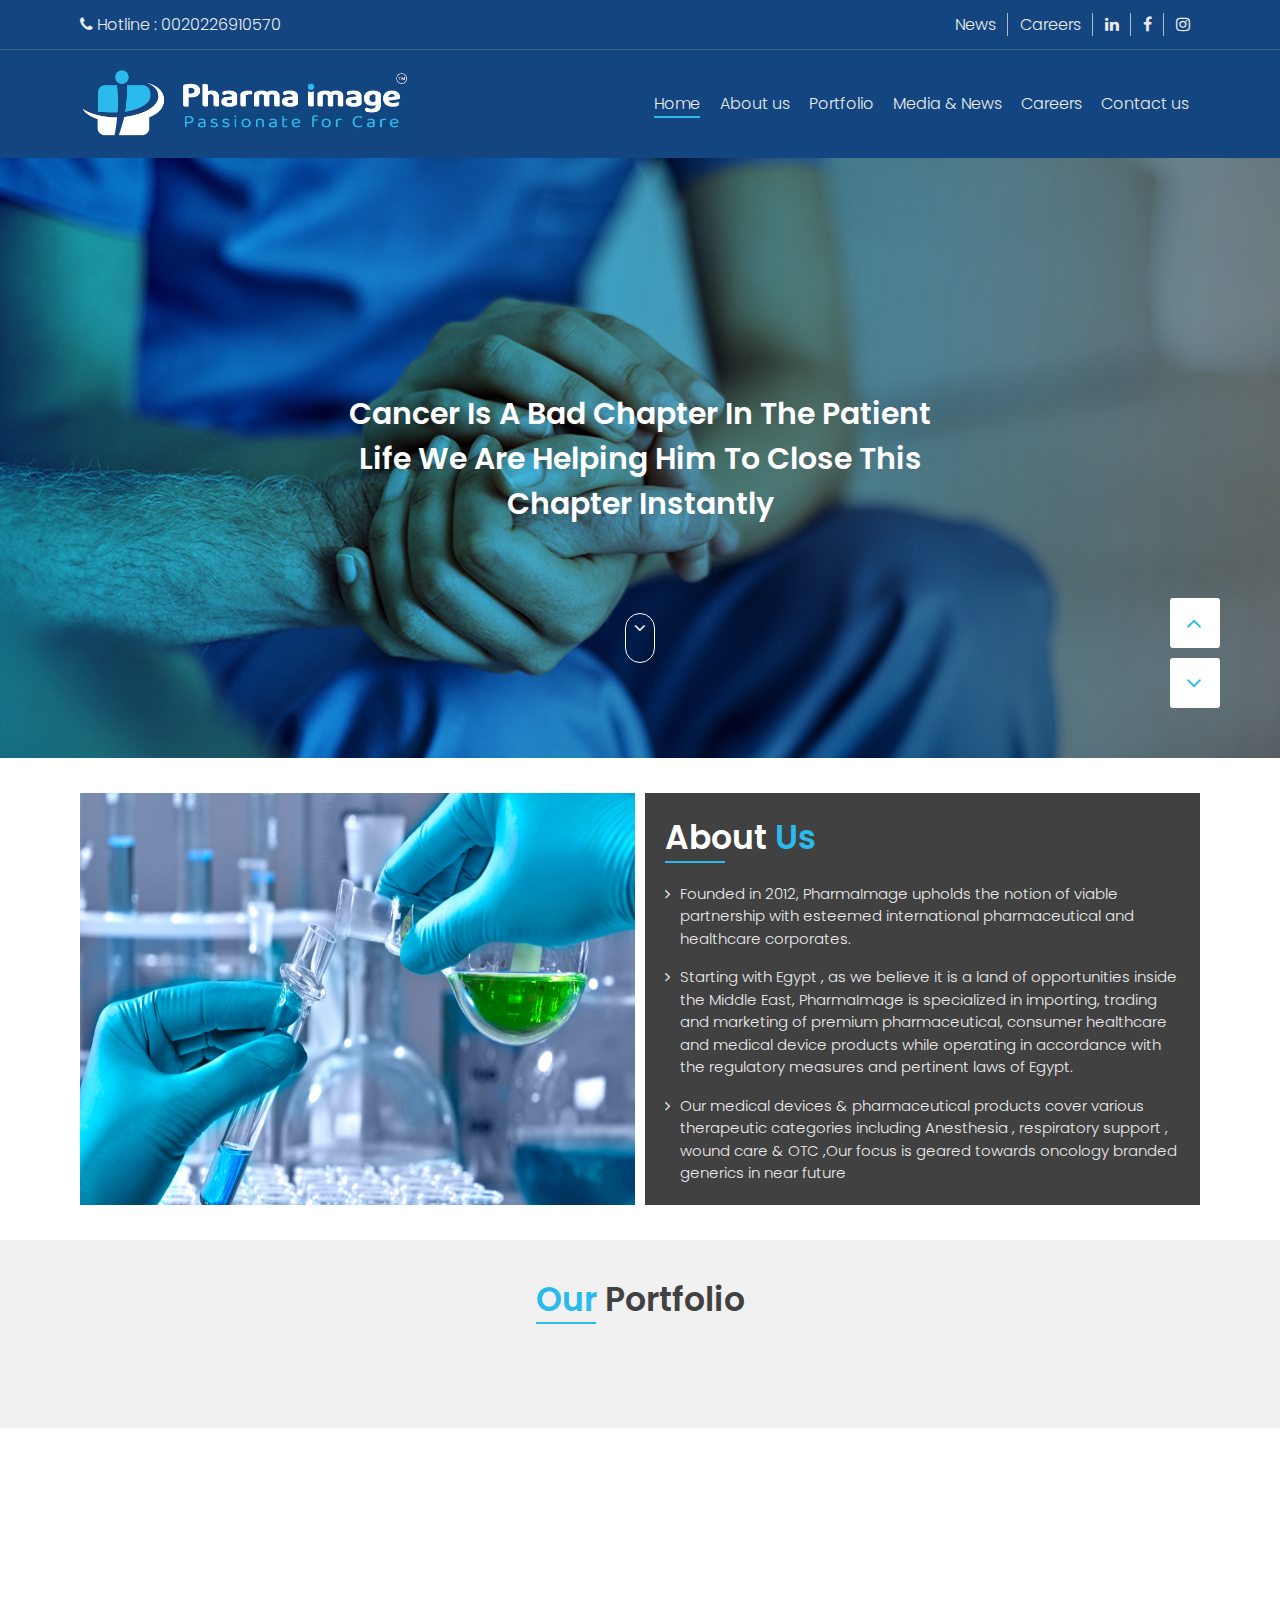
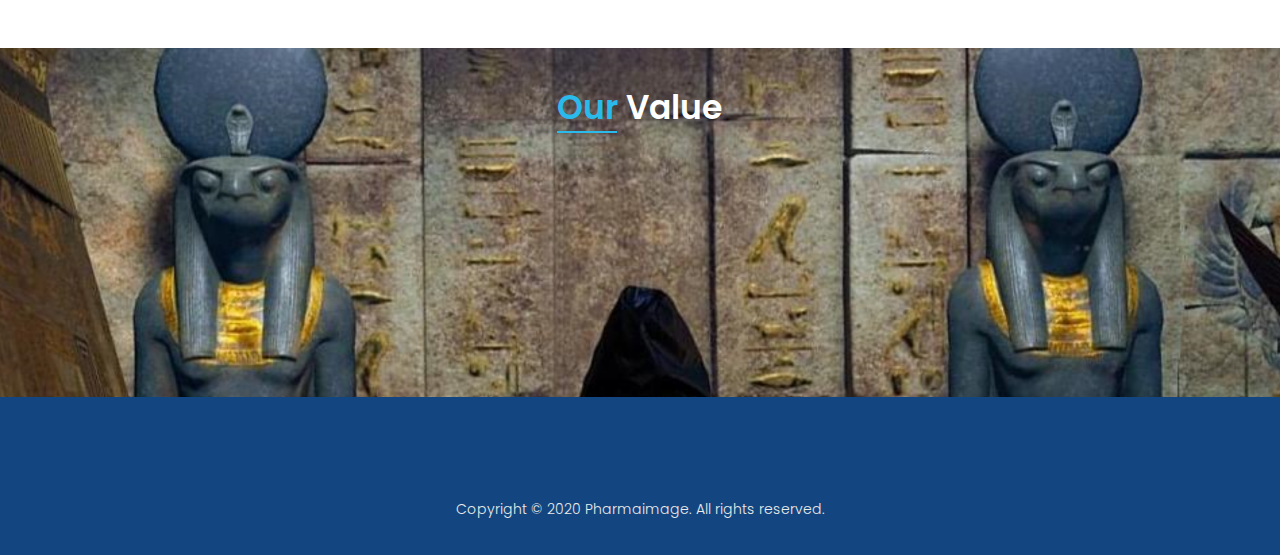
<file: index.html>
<!DOCTYPE html>
<html lang="en">

<head>
    <meta charset="UTF-8">
    <meta name="viewport" content="width=device-width, initial-scale=1.0">
    <title>Pharma Image</title>
    <link href="https://fonts.googleapis.com/css2?family=Poppins:wght@100;200;300;400;500;600;700;800;900&display=swap" rel="stylesheet">
    <link href="https://fonts.googleapis.com/icon?family=Material+Icons" rel="stylesheet">
    <link href="./assets/css/bootstrap.min.css" rel="stylesheet">
    <link href="./assets/css/owl.carousel.min.css" rel="stylesheet">
    <link href="./assets/css/owl.theme.default.min.css" rel="stylesheet">
    <link href="./assets/css/font-awesome.min.css" rel="stylesheet">
    <link href="./assets/css/animate.css" rel="stylesheet">
    <link href="./assets/css/custom.css" rel="stylesheet">
</head>

<body>
    <div class="Pharma_wrapper">
        <!-- Strat Top Header ------------------------------->
        <div class="Pharma_Top_Header">
            <div class="container-fluid Pharma_Custon_Container">
                <div class="row">
                    <div class="col-xl-6 col-lg-6 col-md-6 col-6">
                        <!-- Start Hotline Code ------------------>
                        <div class="Pharma_Hotline_With_Icon Pharma_Text">
                            <h6> <i class="fa fa-phone"></i> <span class="small-hidden">Hotline</span> : <span> 0020226910570 </span></h6>
                        </div>
                    </div>
                    <div class="col-xl-6 col-lg-6 col-md-6 col-6">
                        <!-- Start Quick Links And media Code ------------------>
                        <div class="Pharma_Text Quick_Links">
                            <ul>
                                <li class="hidden"><a href="news.html"> News </a></li>
                                <li class="hidden"><a href="careers.html"> Careers </a></li>
                                <li>
                                    <a target="_blank" href="https://www.linkedin.com/company/pharma-image"> <i class="fa fab fa-linkedin"></i> </a>
                                </li>
                                <li>
                                    <a target="_blank" href="https://www.facebook.com/Pharma-Image-1161669703869302/"> <i class="fa fab fa-facebook"></i> </a>
                                </li>
                                <li>
                                    <a target="_blank" href="https://instagram.com/pharmaimage?igshid=zlwtjfjl67d5"> <i class="fa fab fa-instagram"></i> </a>
                                </li>
                            </ul>
                        </div>
                    </div>
                </div>
            </div>
        </div>
        <!-- Strat Main Header ------------------------------->
        <nav class="navbar navbar-expand-lg Pharma_Navbar navbar-blue bg-blue">
            <div class="container-fluid Pharma_Custon_Container">
                <a class="navbar-brand" href="index.html">
                    <img src="assets/image/logo-light.png" alt="Pharma Image">
                </a>

                <button class="navbar-toggler" type="button" data-toggle="collapse" data-target="#navbar" aria-controls="navbarSupportedContent" aria-expanded="false" aria-label="Toggle navigation">
              <span class="navbar-toggler-icon"></span>
            </button>

                <div class="collapse navbar-collapse" id="navbar">
                    <button class="close"><span aria-hidden="true">×</span></button>
                    <ul class="navbar-nav ml-auto">
                        <li class="nav-item active">
                            <a class="nav-link" href="index.html">Home <span class="sr-only">(current)</span></a>
                        </li>
                        <li class="nav-item">
                            <a class="nav-link" href="aboutus.html">About us</a>
                        </li>
                        <li class="nav-item">
                            <a class="nav-link" href="portfolio.html">Portfolio</a>
                        </li>
                        <li class="nav-item">
                            <a class="nav-link" href="news.html">Media & News</a>
                        </li>
                        <li class="nav-item">
                            <a class="nav-link" href="careers.html">Careers</a>
                        </li>
                        <li class="nav-item">
                            <a class="nav-link" href="contactus.html">Contact us</a>
                        </li>

                    </ul>
                </div>
            </div>
        </nav>
        <!-- Strat Main Slider Header ------------------------------->
        <div class="Pharma_Slider">
            <div class="owl-carousel owl-theme">
                <div class="item">
                    <div class="Pharma_Content_slider">
                        <img src="assets/image/slider/ThoracicSurgeryOncology_feature.jpg" alt="">
                        <div class="Info_Text">
                            Cancer is a bad chapter in the patient life We are helping him to close this chapter instantly
                        </div>
                        <div class="scroll">
                            <a href="#aboutus" class="scroll-down"><i class="fa fa-angle-down"></i></a>
                        </div>
                    </div>
                </div>
                <div class="item">
                    <div class="Pharma_Content_slider">
                        <img src="assets/image/slider/Family-Hispanic.jpg" alt="">
                        <div class="Info_Text">
                            Family health is what we are passionate about We are passionate for care
                        </div>
                        <div class="scroll">
                            <a href="#aboutus"><i class="fa fa-angle-down"></i></a>
                        </div>
                    </div>
                </div>
                <div class="item">
                    <div class="Pharma_Content_slider">
                        <img src="assets/image/slider/Drupal-web_GettyImages-487195922.jpg" alt="">
                        <div class="Info_Text">
                            We Offer Innovative patent solutions for respiratory management , anesthesia and critical care
                        </div>
                        <div class="scroll">
                            <a href="#aboutus"><i class="fa fa-angle-down"></i></a>
                        </div>
                    </div>
                </div>
            </div>
        </div>
        <!-- Strat Section About us ------------------------------->
        <section class="aboutus" id="aboutus">
            <div class="container-fluid Pharma_Custon_Container">
                <div class="form-row">
                    <div class="col-xl-6 col-lg-6 col-md-6 col-12">
                        <img class="w-100 h-100 small-hidden wow fadeInUp" src="assets/image/home-main-banner-2.jpg" alt="">
                    </div>
                    <div class="col-xl-6 col-lg-6 col-md-6 col-12">
                        <div class="Pharma_About wow fadeInUp">
                            <div class="Pharma_title"> About <span>Us</span> </div>
                            <div class="Pharma_about_text">
                                <p>
                                    <i class="fa fa-angle-right"></i> Founded in 2012, PharmaImage upholds the notion of viable partnership with esteemed international pharmaceutical and healthcare corporates.
                                </p>
                                <p>
                                    <i class="fa fa-angle-right"></i> Starting with Egypt , as we believe it is a land of opportunities inside the Middle East, PharmaImage is specialized in importing, trading and marketing of premium pharmaceutical, consumer
                                    healthcare and medical device products while operating in accordance with the regulatory measures and pertinent laws of Egypt.
                                </p>
                                <p>
                                    <i class="fa fa-angle-right"></i> Our medical devices & pharmaceutical products cover various therapeutic categories including Anesthesia , respiratory support , wound care & OTC ,Our focus is geared towards oncology
                                    branded generics in near future
                                </p>
                            </div>
                        </div>
                    </div>
                </div>
            </div>
        </section>
        <!-- Strat Section Portfolio ------------------------------->
        <div class="portfolio">
            <div class="Pharma_portfolio text-center">
                <div class="container-fluid Pharma_Custon_Container">
                    <div class="Pharma_title"> <span>Our</span> Portfolio </div>
                    <ul class="nav nav-pills mb-0 wow fadeInUp" id="pills-tab" role="tablist">
                        <li class="nav-item" role="presentation">
                            <a class="nav-link active" id="pills-home-tab" data-toggle="pill" href="#pills-1" role="tab" aria-controls="pills-home" aria-selected="true">Medical Devices</a>
                        </li>
                        <li class="nav-item" role="presentation">
                            <a class="nav-link" id="pills-profile-tab" data-toggle="pill" href="#pills-2" role="tab" aria-controls="pills-profile" aria-selected="false">Consumer Health Care</a>
                        </li>
                        <li class="nav-item" role="presentation">
                            <a class="nav-link" id="pills-contact-tab" data-toggle="pill" href="#pills-3" role="tab" aria-controls="pills-contact" aria-selected="false">Oncology</a>
                        </li>
                    </ul>
                </div>
            </div>
            <div class="container-fluid Pharma_Custon_Container">
                <div class="tab-content wow fadeInUp" id="pills-tabContent">
                    <div class="tab-pane fade show active" id="pills-1" role="tabpanel" aria-labelledby="pills-home-tab">
                        <div class="row justify-content-center">
                            <div class="col-xl-3 col-lg-6 col-md-4 col-12">
                                <a target="blank" href="https://www.intersurgical.com/">
                                    <div class="boxs">
                                        <img src="assets/image/1.png" alt="">
                                    </div>
                                </a>
                            </div>
                        </div>
                    </div>
                    <div class="tab-pane fade" id="pills-2" role="tabpanel" aria-labelledby="pills-profile-tab">
                        <div class="row justify-content-center">
                            <div class="col-xl-3 col-lg-6 col-md-4 col-12">
                                <a target="blank" href="#">
                                    <div class="boxs">
                                        <img src="assets/image/2.png" alt="">
                                    </div>
                                </a>
                            </div>
                            <div class="col-xl-3 col-lg-6 col-md-4 col-12">
                                <a target="blank" href="#">
                                    <div class="boxs">
                                        <img src="assets/image/3.png" alt="">
                                    </div>
                                </a>
                            </div>
                            <div class="col-xl-3 col-lg-6 col-md-4 col-12">
                                <a target="blank" href="#">
                                    <div class="boxs">
                                        <img class="last-img" src="assets/image/4.png" alt="">
                                    </div>
                                </a>
                            </div>
                        </div>
                    </div>
                    <div class="tab-pane fade" id="pills-3" role="tabpanel" aria-labelledby="pills-contact-tab">
                        <div class="mb-5">
                            <div class="comming-soon">
                                <h1>coming soon<span class="dot">.</span>
                            </div>
                        </div>
                    </div>
                </div>
            </div>
        </div>
        <!-- Strat Section Value ------------------------------->
        <section class="value text-center">
            <div class="container-fluid Pharma_Custon_Container">
                <div class="Pharma_title"> <span>Our</span> Value </div>
                <div class="row">
                    <div class="col wow fadeInUp">
                        <div class="box-value">
                            <div class="icon-value">
                                <span class="material-icons icon">layers</span>
                            </div>
                            <div class="text-value">Empowering Leadership</div>
                        </div>
                    </div>
                    <div class="col wow fadeInUp">
                        <div class="box-value">
                            <div class="icon-value">
                                <span class="material-icons icon">gavel</span>
                            </div>
                            <div class="text-value">Ethics & Integrity </div>
                        </div>
                    </div>
                    <div class="col wow fadeInUp">
                        <div class="box-value">
                            <div class="icon-value">
                                <span class="material-icons icon">assignment_turned_in</span>
                            </div>
                            <div class="text-value">Quality</div>
                        </div>
                    </div>
                    <div class="col wow fadeInUp">
                        <div class="box-value">
                            <div class="icon-value">
                                <i class="fa fa-lightbulb-o icon" aria-hidden="true"></i>
                            </div>
                            <div class="text-value">Results Ambitious</div>
                        </div>
                    </div>
                    <div class="col wow fadeInUp">
                        <div class="box-value">
                            <div class="icon-value">
                                <span class="material-icons icon">device_hub</span>
                            </div>
                            <div class="text-value">Teamwork & Respect</div>
                        </div>
                    </div>
                </div>
            </div>
        </section>
        <!-- Strat Footer ------------------------------->
        <section class="footer">
            <div class="container-fluid Pharma_Custon_Container">
                <div class="main-nav-footer d-flex">
                    <ul class="list-unstyled nav wow fadeInUp">
                        <li class="logo-footer">
                            <a href="#"> <img src="assets/image/logo-light.png"> </a>
                        </li>
                        <li><a href="#"> Terms of website use </a></li>
                        <li><a href="#">  Privacy policy </a></li>
                        <li><a href="#">  Cookie policy </a></li>
                    </ul>
                    <ul class="list-unstyled nav wow fadeInUp">
                        <li><a href="#"> Sitemap </a></li>
                        <li><a href="#">  Contact us </a></li>
                    </ul>
                </div>
                <div class="copyright text-center"> Copyright © 2020 Pharmaimage. All rights reserved. </div>
            </div>
        </section>
        <script src="./assets/js/jquery-3.2.0.min.js"></script>
        <script src="./assets/js/popper.min.js"></script>
        <script src="./assets/js/bootstrap.min.js"></script>
        <script src="./assets/js/jquery-easing.min.js"></script>
        <script src="./assets/js/js-delever.js"></script>
        <script src="./assets/js/owl.carousel.min.js"></script>
        <script src="./assets/js/wow.min.js"></script>
        <script src="./assets/js/custom.js"></script>
</body>

</html>
</file>
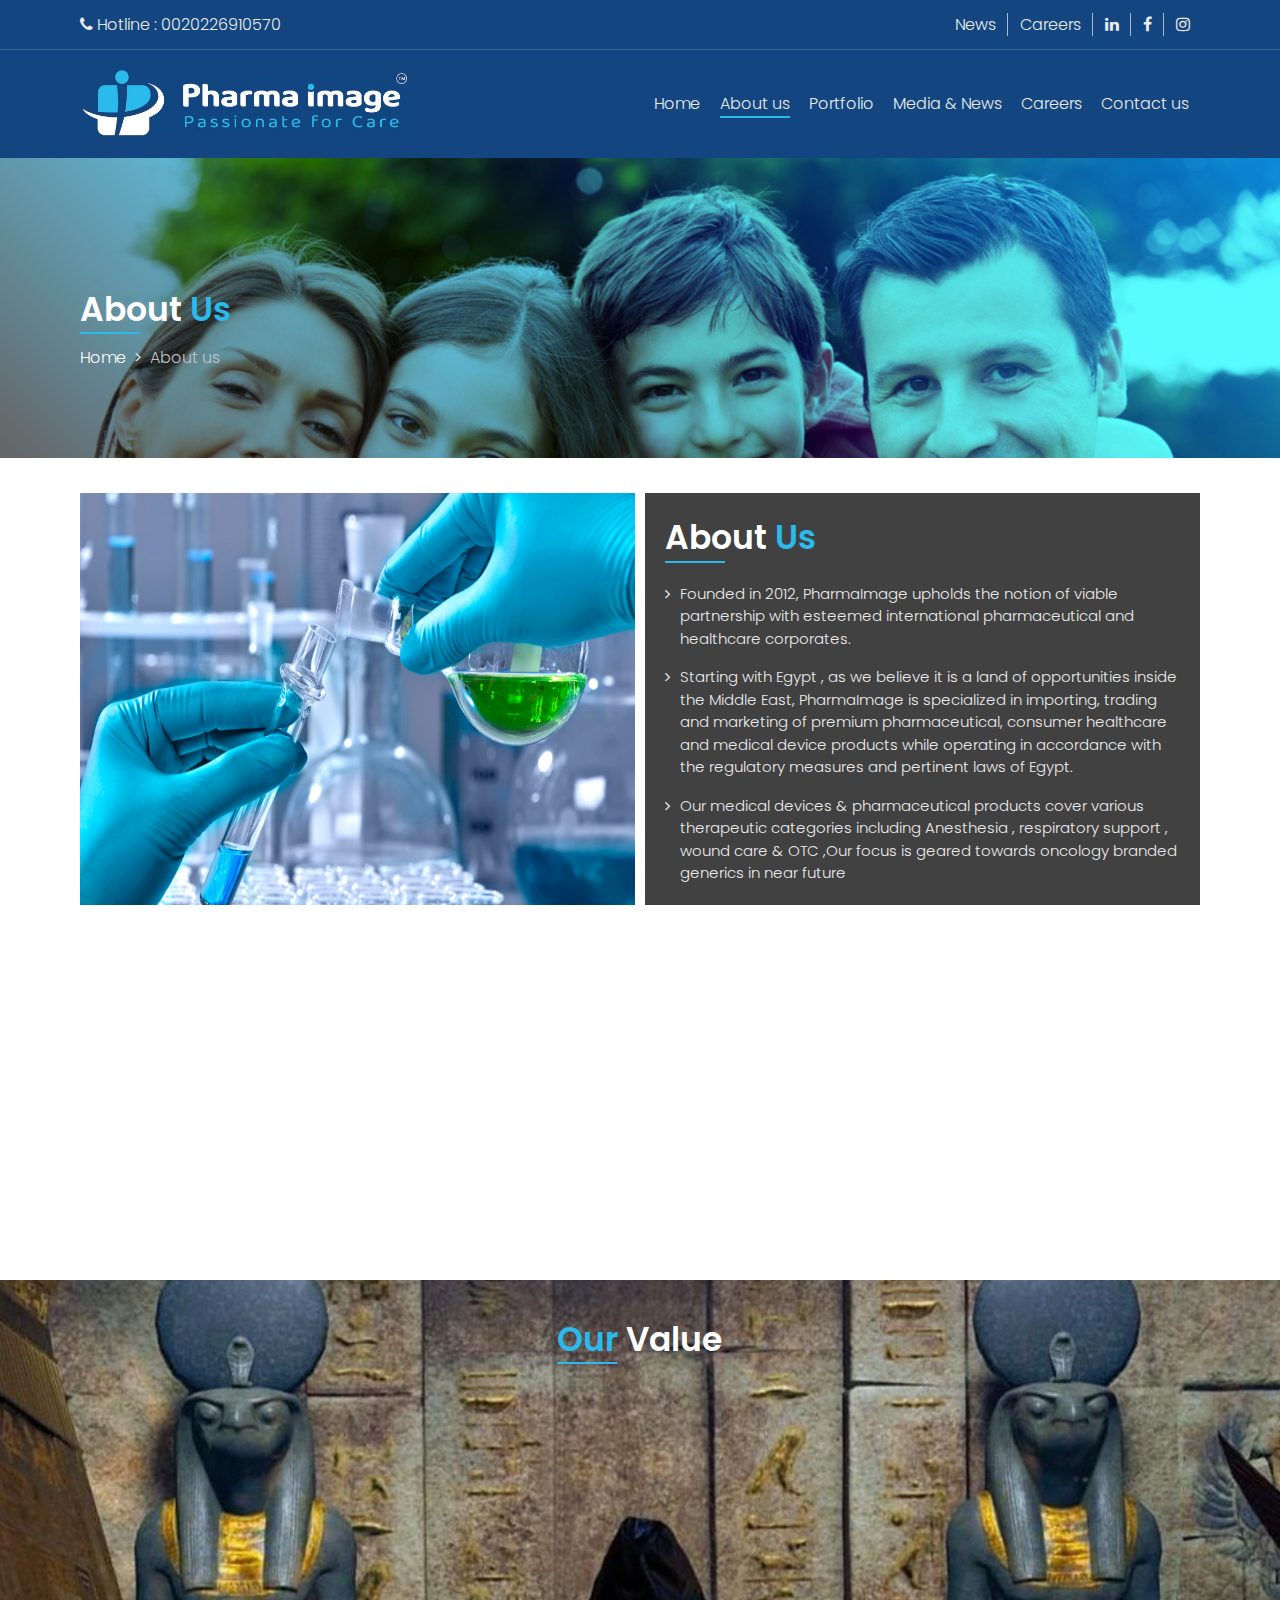
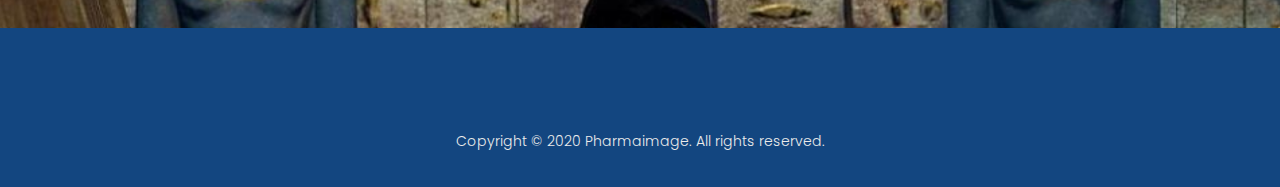
<file: aboutus.html>
<!DOCTYPE html>
<html lang="en">

<head>
    <meta charset="UTF-8">
    <meta name="viewport" content="width=device-width, initial-scale=1.0">
    <title>Pharma Image</title>
    <link href="https://fonts.googleapis.com/css2?family=Poppins:wght@100;200;300;400;500;600;700;800;900&display=swap" rel="stylesheet">
    <link href="https://fonts.googleapis.com/icon?family=Material+Icons" rel="stylesheet">
    <link href="./assets/css/bootstrap.min.css" rel="stylesheet">
    <link href="./assets/css/owl.carousel.min.css" rel="stylesheet">
    <link href="./assets/css/owl.theme.default.min.css" rel="stylesheet">
    <link href="./assets/css/font-awesome.min.css" rel="stylesheet">
    <link href="./assets/css/animate.css" rel="stylesheet">
    <link href="./assets/css/custom.css" rel="stylesheet">
</head>

<body>
    <div class="Pharma_wrapper">
        <!-- Strat Top Header ------------------------------->
        <div class="Pharma_Top_Header">
            <div class="container-fluid Pharma_Custon_Container">
                <div class="row">
                    <div class="col-xl-6 col-lg-6 col-md-6 col-6">
                        <!-- Start Hotline Code ------------------>
                        <div class="Pharma_Hotline_With_Icon Pharma_Text">
                            <h6> <i class="fa fa-phone"></i> <span class="small-hidden">Hotline</span> : <span> 0020226910570 </span></h6>
                        </div>
                    </div>
                    <div class="col-xl-6 col-lg-6 col-md-6 col-6">
                        <!-- Start Quick Links And media Code ------------------>
                        <div class="Pharma_Text Quick_Links">
                            <ul>
                                <li class="hidden"><a href="news.html"> News </a></li>
                                <li class="hidden"><a href="careers.html"> Careers </a></li>
                                <li>
                                    <a target="_blank" href="https://www.linkedin.com/company/pharma-image"> <i class="fa fab fa-linkedin"></i> </a>
                                </li>
                                <li>
                                    <a target="_blank" href="https://www.facebook.com/Pharma-Image-1161669703869302/"> <i class="fa fab fa-facebook"></i> </a>
                                </li>
                                <li>
                                    <a target="_blank" href="https://instagram.com/pharmaimage?igshid=zlwtjfjl67d5"> <i class="fa fab fa-instagram"></i> </a>
                                </li>
                            </ul>
                        </div>
                    </div>
                </div>
            </div>
        </div>
        <!-- Strat Main Header ------------------------------->
        <nav class="navbar navbar-expand-lg Pharma_Navbar navbar-blue bg-blue">
            <div class="container-fluid Pharma_Custon_Container">
                <a class="navbar-brand" href="#">
                    <img src="assets/image/logo-light.png" alt="Pharma Image">
                </a>
                <button class="navbar-toggler" type="button" data-toggle="collapse" data-target="#navbarSupportedContent" aria-controls="navbarSupportedContent" aria-expanded="false" aria-label="Toggle navigation">
              <span class="navbar-toggler-icon"></span>
            </button>
                <div class="collapse navbar-collapse" id="navbarSupportedContent">
                    <ul class="navbar-nav ml-auto">
                        <li class="nav-item">
                            <a class="nav-link" href="index.html">Home <span class="sr-only">(current)</span></a>
                        </li>
                        <li class="nav-item active">
                            <a class="nav-link" href="aboutus.html">About us</a>
                        </li>
                        <li class="nav-item">
                            <a class="nav-link" href="portfolio.html">Portfolio</a>
                        </li>
                        <li class="nav-item">
                            <a class="nav-link" href="news.html">Media & News</a>
                        </li>
                        <li class="nav-item">
                            <a class="nav-link" href="careers.html">Careers</a>
                        </li>
                        <li class="nav-item">
                            <a class="nav-link" href="contactus.html">Contact us</a>
                        </li>
                    </ul>
                </div>
            </div>
        </nav>
        <!-- Strat Main banner Header ------------------------------->
        <div class="banner">
            <div class="banner-image banner-iamge-blend">
                <div class="container-fluid Pharma_Custon_Container">
                    <div class="banner-title text-left wow fadeInUp">
                        <div class="Pharma_title mb-0"> About <span>Us</span> </div>
                    </div>
                    <nav aria-label="breadcrumb">
                        <ol class="breadcrumb no-bg pl-0">
                            <li class="breadcrumb-item"><a href="#">Home</a></li>
                            <li class="breadcrumb-item active" aria-current="page">About us</li>
                        </ol>
                    </nav>
                </div>
            </div>
        </div>
        <!-- Strat Section About us ------------------------------->
        <section class="aboutus" id="aboutus">
            <div class="container-fluid Pharma_Custon_Container">
                <div class="form-row">
                    <div class="col-xl-6 col-lg-6 col-md-6 col-12">
                        <img class="w-100 h-100 small-hidden wow fadeInUp" src="assets/image/home-main-banner-2.jpg" alt="">
                    </div>
                    <div class="col-xl-6 col-lg-6 col-md-6 col-12">
                        <div class="Pharma_About wow fadeInUp">
                            <div class="Pharma_title"> About <span>Us</span> </div>
                            <div class="Pharma_about_text">
                                <p>
                                    <i class="fa fa-angle-right"></i> Founded in 2012, PharmaImage upholds the notion of viable partnership with esteemed international pharmaceutical and healthcare corporates.
                                </p>
                                <p>
                                    <i class="fa fa-angle-right"></i> Starting with Egypt , as we believe it is a land of opportunities inside the Middle East, PharmaImage is specialized in importing, trading and marketing of premium pharmaceutical, consumer
                                    healthcare and medical device products while operating in accordance with the regulatory measures and pertinent laws of Egypt.
                                </p>
                                <p>
                                    <i class="fa fa-angle-right"></i> Our medical devices & pharmaceutical products cover various therapeutic categories including Anesthesia , respiratory support , wound care & OTC ,Our focus is geared towards oncology
                                    branded generics in near future
                                </p>
                            </div>
                        </div>
                    </div>
                </div>
            </div>
        </section>
        <!-- Strat Section Visiion and Mision ------------------------------->
        <section class="vision-mission pt-0">
            <div class="container-fluid Pharma_Custon_Container">
                <div class="row">
                    <div class="col-xl-6 col-lg-6 col-md-6 col-12">
                        <div class="block wow fadeInUp">
                            <div class="block-icon"><span class="material-icons">remove_red_eye</span></div>
                            <div class="block-title">Vision</div>
                            <div class="block-text">
                                We are striving to be the healthcare & pharmaceutical partner of choice in egyptian market who offer innovative soultions , services & products for International and local corporates and manufacturers
                            </div>
                        </div>
                    </div>
                    <div class="col-xl-6 col-lg-6 col-md-6 col-12">
                        <div class="block wow fadeInUp">
                            <div class="block-icon"><span class="material-icons">portable_wifi_off</span></div>
                            <div class="block-title">Mission</div>

                            <div class="block-text">
                                To earn lifetime loyality of our customers & business partners by consitent delivering of innovative health and wellbeing products through unique business solutions
                            </div>
                        </div>
                    </div>
                </div>
            </div>
        </section>
        <!-- Strat Section Value ------------------------------->
        <section class="value text-center">
            <div class="container-fluid Pharma_Custon_Container">
                <div class="Pharma_title"> <span>Our</span> Value </div>
                <div class="row">
                    <div class="col wow fadeInUp">
                        <div class="box-value">
                            <div class="icon-value">
                                <span class="material-icons icon">layers</span>
                            </div>
                            <div class="text-value">Empowering Leadership</div>
                        </div>
                    </div>
                    <div class="col wow fadeInUp">
                        <div class="box-value">
                            <div class="icon-value">
                                <span class="material-icons icon">gavel</span>
                            </div>
                            <div class="text-value">Ethics & Integrity </div>
                        </div>
                    </div>
                    <div class="col wow fadeInUp">
                        <div class="box-value">
                            <div class="icon-value">
                                <span class="material-icons icon">assignment_turned_in</span>
                            </div>
                            <div class="text-value">Quality</div>
                        </div>
                    </div>
                    <div class="col wow fadeInUp">
                        <div class="box-value">
                            <div class="icon-value">
                                <i class="fa fa-lightbulb-o icon" aria-hidden="true"></i>
                            </div>
                            <div class="text-value">Results Ambitious</div>
                        </div>
                    </div>
                    <div class="col wow fadeInUp">
                        <div class="box-value">
                            <div class="icon-value">
                                <span class="material-icons icon">device_hub</span>
                            </div>
                            <div class="text-value">Teamwork & Respect</div>
                        </div>
                    </div>
                </div>
            </div>
        </section>
        <!-- Strat Footer ------------------------------->
        <section class="footer">
            <div class="container-fluid Pharma_Custon_Container">
                <div class="main-nav-footer d-flex">
                    <ul class="list-unstyled nav wow fadeInUp">
                        <li class="logo-footer">
                            <a href="#"> <img src="assets/image/logo-light.png"> </a>
                        </li>
                        <li><a href="#"> Terms of website use </a></li>
                        <li><a href="#">  Privacy policy </a></li>
                        <li><a href="#">  Cookie policy </a></li>
                    </ul>
                    <ul class="list-unstyled nav wow fadeInUp">
                        <li><a href="#"> Sitemap </a></li>
                        <li><a href="#">  Contact us </a></li>
                    </ul>
                </div>
                <div class="copyright text-center"> Copyright © 2020 Pharmaimage. All rights reserved. </div>
            </div>
        </section>
        <script src="./assets/js/jquery-3.2.0.min.js"></script>
        <script src="./assets/js/popper.min.js"></script>
        <script src="./assets/js/bootstrap.min.js"></script>
        <script src="./assets/js/jquery-easing.min.js"></script>
        <script src="./assets/js/js-delever.js"></script>
        <script src="./assets/js/owl.carousel.min.js"></script>
        <script src="./assets/js/wow.min.js"></script>
        <script src="./assets/js/custom.js"></script>
</body>

</html>
</file>
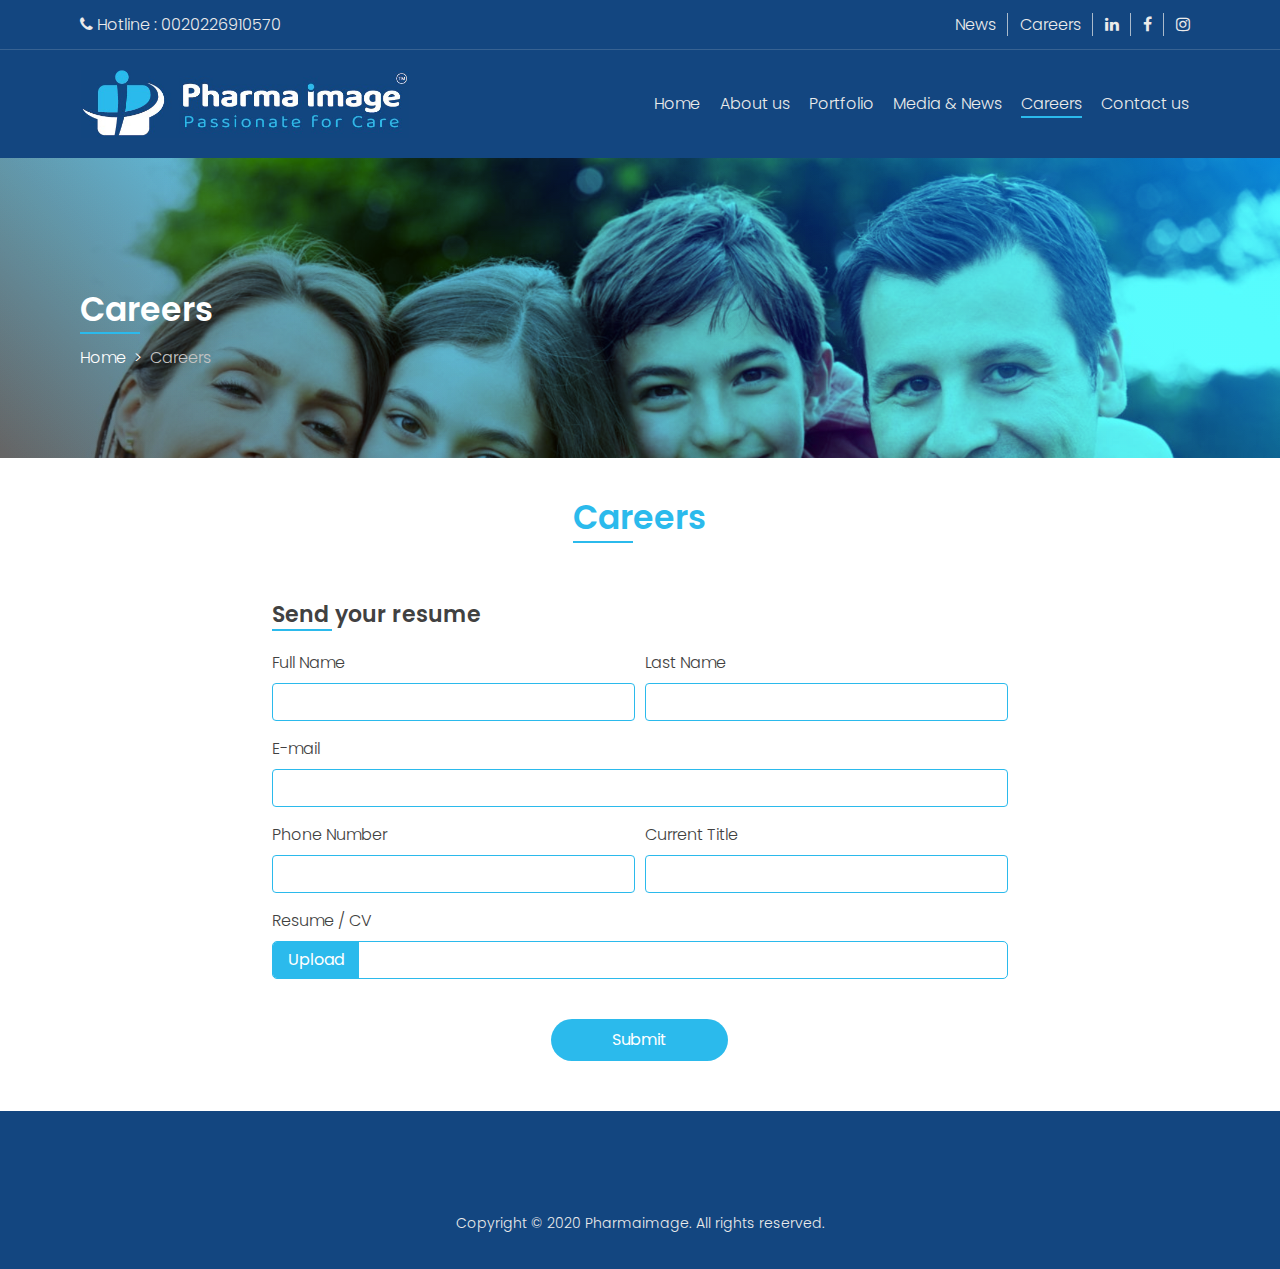
<file: careers.html>
<!DOCTYPE html>
<html lang="en">

<head>
    <meta charset="UTF-8">
    <meta name="viewport" content="width=device-width, initial-scale=1.0">
    <title>Pharma Image</title>
    <link href="https://fonts.googleapis.com/css2?family=Poppins:wght@100;200;300;400;500;600;700;800;900&display=swap" rel="stylesheet">
    <link href="https://fonts.googleapis.com/icon?family=Material+Icons" rel="stylesheet">
    <link href="./assets/css/bootstrap.min.css" rel="stylesheet">
    <link href="./assets/css/owl.carousel.min.css" rel="stylesheet">
    <link href="./assets/css/owl.theme.default.min.css" rel="stylesheet">
    <link href="./assets/css/font-awesome.min.css" rel="stylesheet">
    <link href="./assets/css/animate.css" rel="stylesheet">
    <link href="./assets/css/custom.css" rel="stylesheet">
</head>

<body>
    <div class="Pharma_wrapper">
        <!-- Strat Top Header ------------------------------->
        <div class="Pharma_Top_Header">
            <div class="container-fluid Pharma_Custon_Container">
                <div class="row">
                    <div class="col-xl-6 col-lg-6 col-md-6 col-6">
                        <!-- Start Hotline Code ------------------>
                        <div class="Pharma_Hotline_With_Icon Pharma_Text">
                            <h6> <i class="fa fa-phone"></i> <span class="small-hidden">Hotline</span> : <span> 0020226910570 </span></h6>
                        </div>
                    </div>
                    <div class="col-xl-6 col-lg-6 col-md-6 col-6">
                        <!-- Start Quick Links And media Code ------------------>
                        <div class="Pharma_Text Quick_Links">
                            <ul>
                                <li class="hidden"><a href="news.html"> News </a></li>
                                <li class="hidden"><a href="careers.html"> Careers </a></li>
                                <li>
                                    <a target="_blank" href="https://www.linkedin.com/company/pharma-image"> <i class="fa fab fa-linkedin"></i> </a>
                                </li>
                                <li>
                                    <a target="_blank" href="https://www.facebook.com/Pharma-Image-1161669703869302/"> <i class="fa fab fa-facebook"></i> </a>
                                </li>
                                <li>
                                    <a target="_blank" href="https://instagram.com/pharmaimage?igshid=zlwtjfjl67d5"> <i class="fa fab fa-instagram"></i> </a>
                                </li>
                            </ul>
                        </div>
                    </div>
                </div>
            </div>
        </div>
        <!-- Strat Main Header ------------------------------->
        <nav class="navbar navbar-expand-lg Pharma_Navbar navbar-blue bg-blue">
            <div class="container-fluid Pharma_Custon_Container">
                <a class="navbar-brand" href="index.html">
                    <img src="assets/image/logo-light.png" alt="Pharma Image">
                </a>
                <button class="navbar-toggler" type="button" data-toggle="collapse" data-target="#navbarSupportedContent" aria-controls="navbarSupportedContent" aria-expanded="false" aria-label="Toggle navigation">
              <span class="navbar-toggler-icon"></span>
            </button>
                <div class="collapse navbar-collapse" id="navbarSupportedContent">
                    <ul class="navbar-nav ml-auto">
                        <li class="nav-item">
                            <a class="nav-link" href="index.html">Home <span class="sr-only">(current)</span></a>
                        </li>
                        <li class="nav-item">
                            <a class="nav-link" href="aboutus.html">About us</a>
                        </li>
                        <li class="nav-item">
                            <a class="nav-link" href="portfolio.html">Portfolio</a>
                        </li>
                        <li class="nav-item">
                            <a class="nav-link" href="news.html">Media & News</a>
                        </li>
                        <li class="nav-item active">
                            <a class="nav-link" href="careers.html">Careers</a>
                        </li>
                        <li class="nav-item">
                            <a class="nav-link" href="contactus.html">Contact us</a>
                        </li>
                    </ul>
                </div>
            </div>
        </nav>
        <!-- Strat Main banner Header ------------------------------->
        <div class="banner">
            <div class="banner-image banner-iamge-blend">
                <div class="container-fluid Pharma_Custon_Container">
                    <div class="banner-title text-left wow fadeInUp">
                        <div class="Pharma_title mb-0"> Careers </div>
                    </div>
                    <nav aria-label="breadcrumb">
                        <ol class="breadcrumb no-bg pl-0">
                            <li class="breadcrumb-item"><a href="#">Home</a></li>
                            <li class="breadcrumb-item active" aria-current="page">Careers</li>
                        </ol>
                    </nav>
                </div>
            </div>
        </div>
        <!-- Strat Section careers ------------------------------->
        <section class="careers">
            <div class="text-center no-bg">
                <div class="container-fluid Pharma_Custon_Container wow fadeInUp">
                    <div class="Pharma_title"> <span>Careers</span> </div>
                </div>
            </div>
            <div class="container-fluid Pharma_Custon_Container">
                <div class="row">
                    <div class="col-md-8 offset-2">
                        <form class="form wow fadeInUp">
                            <div class="Pharma_title"> Send your resume </div>
                            <div class="form-row">
                                <div class="form-group col-md-6 col-12">
                                    <label> Full Name</label>
                                    <input type="text" class="form-control">
                                </div>
                                <div class="form-group col-md-6 col-12">
                                    <label> Last Name</label>
                                    <input type="text" class="form-control">
                                </div>
                            </div>
                            <div class="form-row">
                                <div class="form-group col-md-12 col-12">
                                    <label> E-mail </label>
                                    <input type="text" class="form-control">
                                </div>
                            </div>
                            <div class="form-row">
                                <div class="form-group col-md-6 col-12">
                                    <label> Phone Number </label>
                                    <input type="text" class="form-control">
                                </div>
                                <div class="form-group col-md-6 col-12">
                                    <label> Current Title </label>
                                    <input type="text" class="form-control">
                                </div>
                            </div>
                            <div class="form-row">
                                <div class="form-group col-md-12 col-12">
                                    <label> Resume / CV </label>
                                    <div class="file-upload-wrapper" data-text="">
                                        <input name="file-upload-field" type="file" class="file-upload-field" value="">
                                    </div>
                                </div>
                            </div>
                            <div class="form-group text-center mt-4">
                                <button type="submit" class="btn btn-send"> Submit </button>
                            </div>
                        </form>
                    </div>
                </div>
            </div>
        </section>
        <!-- Strat Footer ------------------------------->
        <section class="footer">
            <div class="container-fluid Pharma_Custon_Container">
                <div class="main-nav-footer d-flex">
                    <ul class="list-unstyled nav wow fadeInUp">
                        <li class="logo-footer">
                            <a href="#"> <img src="assets/image/logo-light.png"> </a>
                        </li>
                        <li><a href="#"> Terms of website use </a></li>
                        <li><a href="#">  Privacy policy </a></li>
                        <li><a href="#">  Cookie policy </a></li>
                    </ul>
                    <ul class="list-unstyled nav wow fadeInUp">
                        <li><a href="#"> Sitemap </a></li>
                        <li><a href="#">  Contact us </a></li>
                    </ul>
                </div>
                <div class="copyright text-center"> Copyright © 2020 Pharmaimage. All rights reserved. </div>
            </div>
        </section>
        <script src="./assets/js/jquery-3.2.0.min.js"></script>
        <script src="./assets/js/popper.min.js"></script>
        <script src="./assets/js/bootstrap.min.js"></script>
        <script src="./assets/js/jquery-easing.min.js"></script>
        <script src="./assets/js/js-delever.js"></script>
        <script src="./assets/js/owl.carousel.min.js"></script>
        <script src="./assets/js/wow.min.js"></script>
        <script src="./assets/js/custom.js"></script>
</body>

</html>
</file>
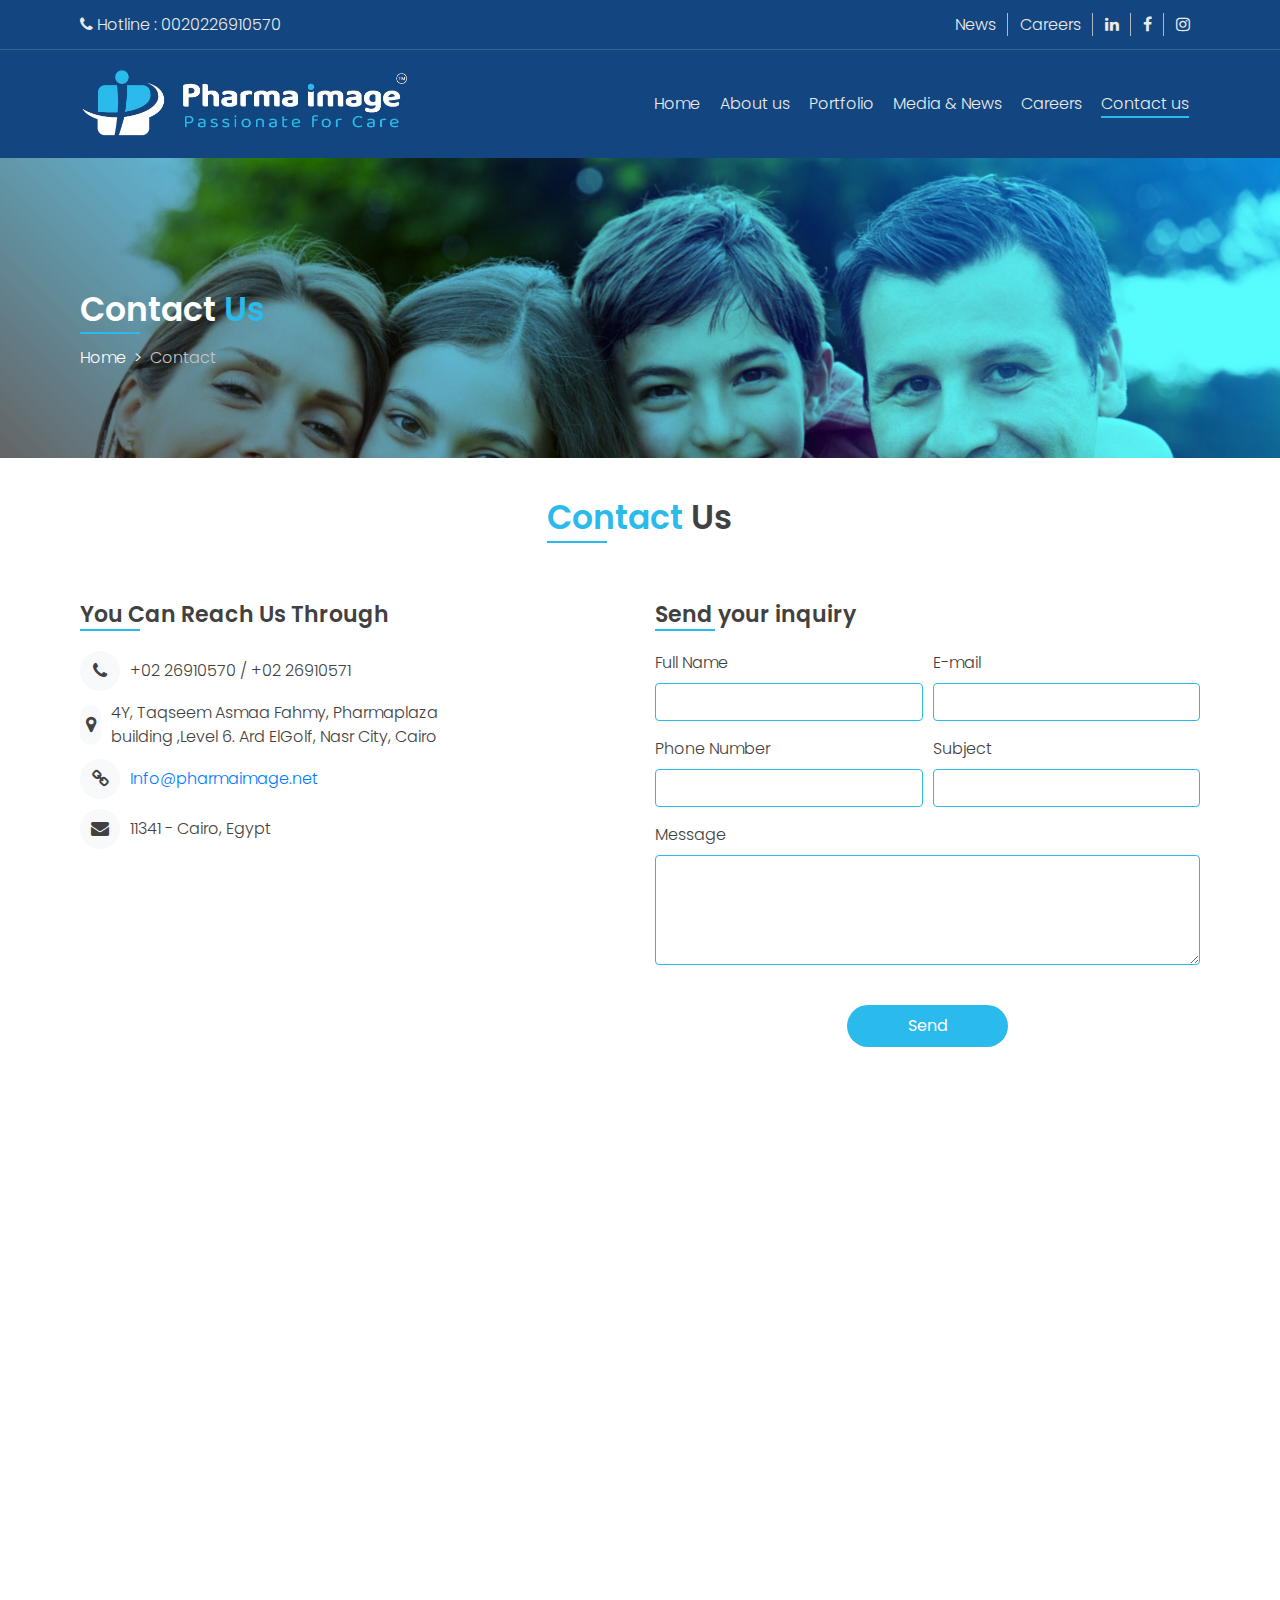
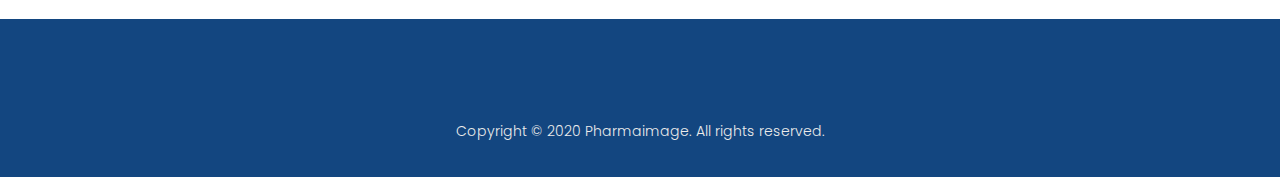
<file: contactus.html>
<!DOCTYPE html>
<html lang="en">

<head>
    <meta charset="UTF-8">
    <meta name="viewport" content="width=device-width, initial-scale=1.0">
    <title>Pharma Image</title>
    <link href="https://fonts.googleapis.com/css2?family=Poppins:wght@100;200;300;400;500;600;700;800;900&display=swap" rel="stylesheet">
    <link href="https://fonts.googleapis.com/icon?family=Material+Icons" rel="stylesheet">
    <link href="./assets/css/bootstrap.min.css" rel="stylesheet">
    <link href="./assets/css/owl.carousel.min.css" rel="stylesheet">
    <link href="./assets/css/owl.theme.default.min.css" rel="stylesheet">
    <link href="./assets/css/font-awesome.min.css" rel="stylesheet">
    <link href="./assets/css/animate.css" rel="stylesheet">
    <link href="./assets/css/custom.css" rel="stylesheet">
</head>

<body>
    <div class="Pharma_wrapper">
        <!-- Strat Top Header ------------------------------->
        <div class="Pharma_Top_Header">
            <div class="container-fluid Pharma_Custon_Container">
                <div class="row">
                    <div class="col-xl-6 col-lg-6 col-md-6 col-6">
                        <!-- Start Hotline Code ------------------>
                        <div class="Pharma_Hotline_With_Icon Pharma_Text">
                            <h6> <i class="fa fa-phone"></i> <span class="small-hidden">Hotline</span> : <span> 0020226910570 </span></h6>
                        </div>
                    </div>
                    <div class="col-xl-6 col-lg-6 col-md-6 col-6">
                        <!-- Start Quick Links And media Code ------------------>
                        <div class="Pharma_Text Quick_Links">
                            <ul>
                                <li class="hidden"><a href="news.html"> News </a></li>
                                <li class="hidden"><a href="careers.html"> Careers </a></li>
                                <li>
                                    <a target="_blank" href="https://www.linkedin.com/company/pharma-image"> <i class="fa fab fa-linkedin"></i> </a>
                                </li>
                                <li>
                                    <a target="_blank" href="https://www.facebook.com/Pharma-Image-1161669703869302/"> <i class="fa fab fa-facebook"></i> </a>
                                </li>
                                <li>
                                    <a target="_blank" href="https://instagram.com/pharmaimage?igshid=zlwtjfjl67d5"> <i class="fa fab fa-instagram"></i> </a>
                                </li>
                            </ul>
                        </div>
                    </div>
                </div>
            </div>
        </div>
        <!-- Strat Main Header ------------------------------->
        <nav class="navbar navbar-expand-lg Pharma_Navbar navbar-blue bg-blue">
            <div class="container-fluid Pharma_Custon_Container">
                <a class="navbar-brand" href="index.html">
                    <img src="assets/image/logo-light.png" alt="Pharma Image">
                </a>
                <button class="navbar-toggler" type="button" data-toggle="collapse" data-target="#navbarSupportedContent" aria-controls="navbarSupportedContent" aria-expanded="false" aria-label="Toggle navigation">
              <span class="navbar-toggler-icon"></span>
            </button>
                <div class="collapse navbar-collapse" id="navbarSupportedContent">
                    <ul class="navbar-nav ml-auto">
                        <li class="nav-item">
                            <a class="nav-link" href="index.html">Home <span class="sr-only">(current)</span></a>
                        </li>
                        <li class="nav-item">
                            <a class="nav-link" href="aboutus.html">About us</a>
                        </li>
                        <li class="nav-item">
                            <a class="nav-link" href="portfolio.html">Portfolio</a>
                        </li>
                        <li class="nav-item">
                            <a class="nav-link" href="news.html">Media & News</a>
                        </li>
                        <li class="nav-item">
                            <a class="nav-link" href="careers.html">Careers</a>
                        </li>
                        <li class="nav-item active">
                            <a class="nav-link" href="contactus.html">Contact us</a>
                        </li>
                    </ul>
                </div>
            </div>
        </nav>
        <!-- Strat Main banner Header ------------------------------->
        <div class="banner">
            <div class="banner-image banner-iamge-blend">
                <div class="container-fluid Pharma_Custon_Container">
                    <div class="banner-title text-left">
                        <div class="Pharma_title mb-0 wow fadeInUp">Contact <span>Us</span> </div>
                    </div>
                    <nav aria-label="breadcrumb">
                        <ol class="breadcrumb no-bg pl-0">
                            <li class="breadcrumb-item"><a href="#">Home</a></li>
                            <li class="breadcrumb-item active" aria-current="page">Contact</li>
                        </ol>
                    </nav>
                </div>
            </div>
        </div>
        <!-- Strat Section Portfolio ------------------------------->
        <section class="contact pb-0">
            <div class="text-center no-bg">
                <div class="container-fluid Pharma_Custon_Container">
                    <div class="Pharma_title wow fadeInUp"> <span>Contact</span> Us</div>
                </div>
            </div>
            <div class="container-fluid Pharma_Custon_Container">
                <div class="row">
                    <div class="col-md-6">
                        <div class="contact-info form wow fadeInUp">
                            <div class="Pharma_title"> You Can Reach Us Through </div>
                            <ul class="list-unstyled">
                                <li>
                                    <i class="fa fa-phone"></i> +02 26910570 / +02 26910571
                                </li>
                                <!-- <li>
                                    <i class="fa fa-mobile"></i> +02 1032579009
                                </li> -->
                                <!-- <li>
                                    <i class="fa fa-envelope" aria-hidden="true"></i>
                                    <a href="#">ahmed.elabd@pharmaimage.net</a>
                                </li> -->
                                <li>
                                    <i class="fa fa-map-marker" aria-hidden="true"></i> 4Y, Taqseem Asmaa Fahmy, Pharmaplaza building ,Level 6. Ard ElGolf, Nasr City, Cairo
                                </li>
                                <li>
                                    <i class="fa fa-link"></i>
                                    <a href="#">Info@pharmaimage.net</a>
                                </li>
                                <li>
                                    <i class="fa fa-envelope" aria-hidden="true"></i> 11341 - Cairo, Egypt
                                </li>
                            </ul>
                        </div>
                    </div>
                    <div class="col-md-6">
                        <form class="form contact-info wow fadeInUp">
                            <div class="Pharma_title"> Send your inquiry </div>
                            <div class="form-row">
                                <div class="form-group col-md-6 col-12">
                                    <label> Full Name</label>
                                    <input type="text" class="form-control">
                                </div>
                                <div class="form-group col-md-6 col-12">
                                    <label> E-mail </label>
                                    <input type="email" class="form-control">
                                </div>
                            </div>
                            <div class="form-row">
                                <div class="form-group col-md-6 col-12">
                                    <label> Phone Number </label>
                                    <input type="text" class="form-control">
                                </div>
                                <div class="form-group col-md-6 col-12">
                                    <label> Subject </label>
                                    <input type="text" class="form-control">
                                </div>
                            </div>
                            <div class="form-row">
                                <div class="form-group col-md-12 col-12">
                                    <label> Message </label>
                                    <textarea type="text" rows="4" class="form-control"></textarea>
                                </div>
                            </div>
                            <div class="form-group text-center mt-4">
                                <button type="submit" class="btn btn-send"> Send </button>
                            </div>
                        </form>
                    </div>
                </div>
            </div>
            <div class="map wow fadeInUp">
                <iframe src="https://www.google.com/maps/embed?pb=!1m23!1m12!1m3!1d124009.11712332758!2d31.268703206609782!3d30.080253664775285!2m3!1f0!2f0!3f0!3m2!1i1024!2i768!4f13.1!4m8!3e6!4m0!4m5!1s0x14583e1779f0982b%3A0x8e246b57f8ff51e5!2sPharma%20Plaza%2C%20El-Qattan%2C%20Al%20Golf%2C%20Nasr%20City%2C%20Cairo%20Governorate!3m2!1d30.079487!2d31.334707899999998!5e0!3m2!1sen!2seg!4v1602246381802!5m2!1sen!2seg"
                    width="100% " height="550 " frameborder="0 " style="border:0; " allowfullscreen=" " aria-hidden="false " tabindex="0 "></iframe>
            </div>
        </section>
        <!-- Strat Footer ------------------------------->
        <section class="footer ">
            <div class="container-fluid Pharma_Custon_Container ">
                <div class="main-nav-footer d-flex ">
                    <ul class="list-unstyled nav wow fadeInUp ">
                        <li class="logo-footer ">
                            <a href="# "> <img src="assets/image/logo-light.png "> </a>
                        </li>
                        <li><a href="# "> Terms of website use </a></li>
                        <li><a href="# ">  Privacy policy </a></li>
                        <li><a href="# ">  Cookie policy </a></li>
                    </ul>
                    <ul class="list-unstyled nav wow fadeInUp ">
                        <li><a href="# "> Sitemap </a></li>
                        <li><a href="# ">  Contact us </a></li>
                    </ul>
                </div>
                <div class="copyright text-center "> Copyright © 2020 Pharmaimage. All rights reserved. </div>
            </div>
        </section>
        <script src="./assets/js/jquery-3.2.0.min.js "></script>
        <script src="./assets/js/popper.min.js "></script>
        <script src="./assets/js/bootstrap.min.js "></script>
        <script src="./assets/js/jquery-easing.min.js "></script>
        <script src="./assets/js/js-delever.js "></script>
        <script src="./assets/js/owl.carousel.min.js "></script>
        <script src="./assets/js/wow.min.js "></script>
        <script src="./assets/js/custom.js "></script>
</body>

</html>
</file>
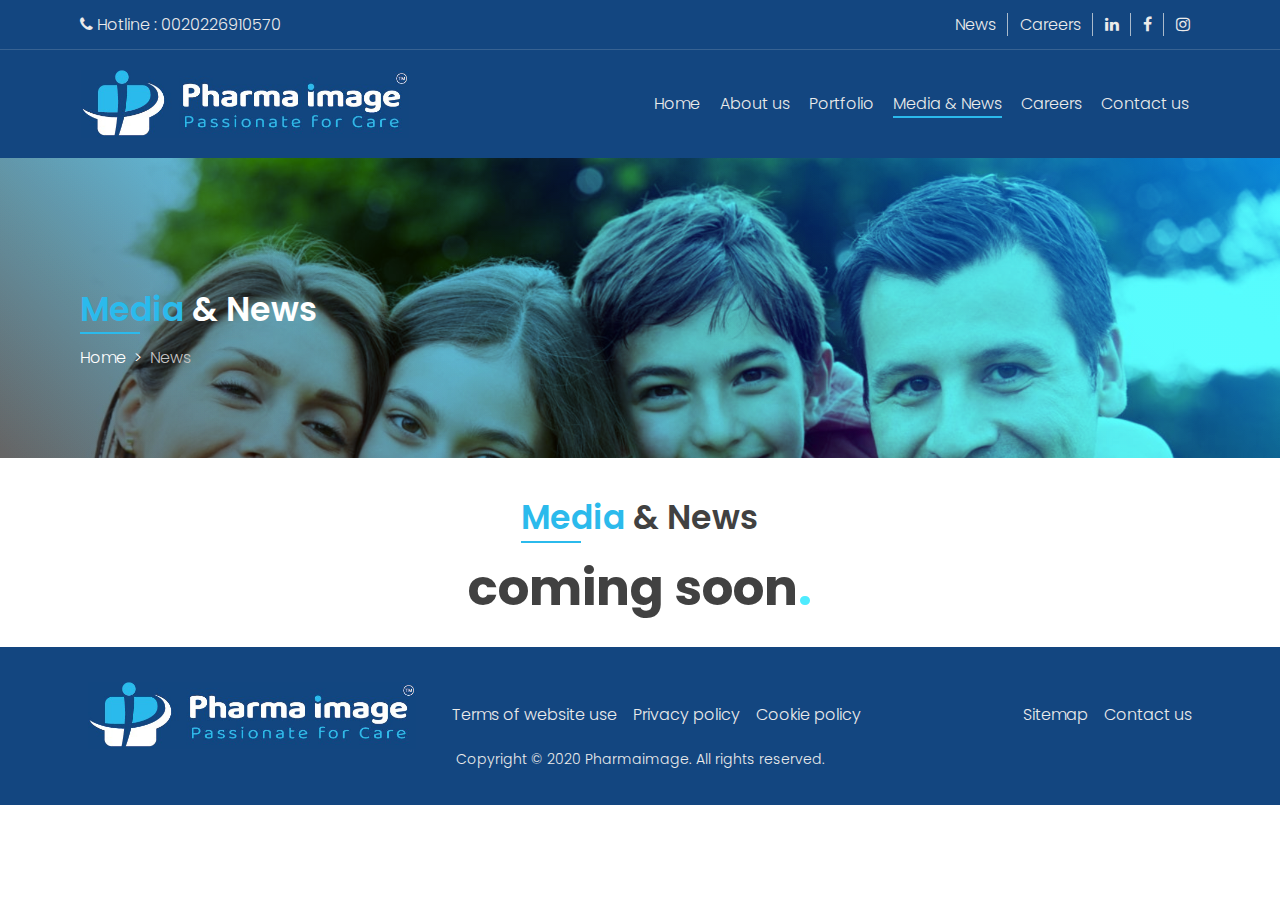
<file: news.html>
<!DOCTYPE html>
<html lang="en">

<head>
    <meta charset="UTF-8">
    <meta name="viewport" content="width=device-width, initial-scale=1.0">
    <title>Pharma Image</title>
    <link href="https://fonts.googleapis.com/css2?family=Poppins:wght@100;200;300;400;500;600;700;800;900&display=swap" rel="stylesheet">
    <link href="https://fonts.googleapis.com/icon?family=Material+Icons" rel="stylesheet">
    <link href="./assets/css/bootstrap.min.css" rel="stylesheet">
    <link href="./assets/css/owl.carousel.min.css" rel="stylesheet">
    <link href="./assets/css/owl.theme.default.min.css" rel="stylesheet">
    <link href="./assets/css/font-awesome.min.css" rel="stylesheet">
    <link href="./assets/css/animate.css" rel="stylesheet">
    <link href="./assets/css/custom.css" rel="stylesheet">
</head>

<body>
    <div class="Pharma_wrapper">
        <!-- Strat Top Header ------------------------------->
        <div class="Pharma_Top_Header">
            <div class="container-fluid Pharma_Custon_Container">
                <div class="row">
                    <div class="col-xl-6 col-lg-6 col-md-6 col-6">
                        <!-- Start Hotline Code ------------------>
                        <div class="Pharma_Hotline_With_Icon Pharma_Text">
                            <h6> <i class="fa fa-phone"></i> <span class="small-hidden">Hotline</span> : <span> 0020226910570 </span></h6>
                        </div>
                    </div>
                    <div class="col-xl-6 col-lg-6 col-md-6 col-6">
                        <!-- Start Quick Links And media Code ------------------>
                        <div class="Pharma_Text Quick_Links">
                            <ul>
                                <li class="hidden"><a href="news.html"> News </a></li>
                                <li class="hidden"><a href="careers.html"> Careers </a></li>
                                <li>
                                    <a target="_blank" href="https://www.linkedin.com/company/pharma-image"> <i class="fa fab fa-linkedin"></i> </a>
                                </li>
                                <li>
                                    <a target="_blank" href="https://www.facebook.com/Pharma-Image-1161669703869302/"> <i class="fa fab fa-facebook"></i> </a>
                                </li>
                                <li>
                                    <a target="_blank" href="https://instagram.com/pharmaimage?igshid=zlwtjfjl67d5"> <i class="fa fab fa-instagram"></i> </a>
                                </li>
                            </ul>
                        </div>
                    </div>
                </div>
            </div>
        </div>
        <!-- Strat Main Header ------------------------------->
        <nav class="navbar navbar-expand-lg Pharma_Navbar navbar-blue bg-blue">
            <div class="container-fluid Pharma_Custon_Container">
                <a class="navbar-brand" href="index.html">
                    <img src="assets/image/logo-light.png" alt="Pharma Image">
                </a>
                <button class="navbar-toggler" type="button" data-toggle="collapse" data-target="#navbarSupportedContent" aria-controls="navbarSupportedContent" aria-expanded="false" aria-label="Toggle navigation">
              <span class="navbar-toggler-icon"></span>
            </button>

                <div class="collapse navbar-collapse" id="navbarSupportedContent">
                    <ul class="navbar-nav ml-auto">
                        <li class="nav-item">
                            <a class="nav-link" href="index.html">Home <span class="sr-only">(current)</span></a>
                        </li>
                        <li class="nav-item">
                            <a class="nav-link" href="aboutus.html">About us</a>
                        </li>
                        <li class="nav-item">
                            <a class="nav-link" href="portfolio.html">Portfolio</a>
                        </li>
                        <li class="nav-item active">
                            <a class="nav-link" href="news.html">Media & News</a>
                        </li>
                        <li class="nav-item">
                            <a class="nav-link" href="careers.html">Careers</a>
                        </li>
                        <li class="nav-item">
                            <a class="nav-link" href="contactus.html">Contact us</a>
                        </li>

                    </ul>
                </div>
            </div>
        </nav>
        <!-- Strat Main banner Header ------------------------------->
        <div class="banner">
            <div class="banner-image banner-iamge-blend">
                <div class="container-fluid Pharma_Custon_Container">
                    <div class="banner-title text-left wow fadeInUp">
                        <div class="Pharma_title mb-0"> <span>Media</span> & News</div>
                    </div>
                    <nav aria-label="breadcrumb">
                        <ol class="breadcrumb no-bg pl-0">
                            <li class="breadcrumb-item"><a href="#">Home</a></li>
                            <li class="breadcrumb-item active" aria-current="page">News</li>
                        </ol>
                    </nav>
                </div>
            </div>
        </div>
        <!-- Strat Section news ------------------------------->
        <section class="news">
            <div class="text-center no-bg">
                <div class="container-fluid Pharma_Custon_Container">
                    <div class="Pharma_title wow fadeInUp"> <span>Media</span> & News </div>
                </div>
            </div>
            <div class="container-fluid Pharma_Custon_Container">
                <div class="comming-soon wow fadeInUp">
                    <h1>coming soon<span class="dot">.</span>
                </div>
<!--                 <div class="row">
                    <div class="col-xl-4 col-lg-4 col-md-6 col-12">
                        <div class="pharma-news wow fadeInUp">
                            <img class="w-100" src="assets/image/Family-Hispanic.png" alt="">
                            <div class="news-info-content">
                                <a href="#">
                                    <p> Dr. Abdullah Abdullah's Presidential Election Campaign </p>
                                </a>
                            </div>
                        </div>
                    </div>
                    <div class="col-xl-4 col-lg-4 col-md-6 col-12">
                        <div class="pharma-news wow fadeInUp">
                            <img class="w-100" src="assets/image/slider/ThoracicSurgeryOncology_feature.jpg" alt="">
                            <div class="news-info-content">
                                <a href="">
                                    <p> Dr. Abdullah Abdullah's Presidential Election Campaign </p>
                                </a>
                            </div>
                        </div>
                    </div>
                    <div class="col-xl-4 col-lg-4 col-md-6 col-12">
                        <div class="pharma-news wow fadeInUp">
                            <img class="w-100" src="assets/image/home-main-banner-2.jpg" alt="">
                            <div class="news-info-content">
                                <a href="">
                                    <p> Dr. Abdullah Abdullah's Presidential Election Campaign </p>
                                </a>
                            </div>
                        </div>
                    </div>
                    <div class="col-xl-4 col-lg-4 col-md-6 col-12">
                        <div class="pharma-news wow fadeInUp">
                            <img class="w-100" src="assets/image/home-main-banner-2.jpg" alt="">
                            <div class="news-info-content">
                                <a href="">
                                    <p> Dr. Abdullah Abdullah's Presidential Election Campaign </p>
                                </a>
                            </div>
                        </div>
                    </div>
                </div> -->
            </div>
        </section>
        <!-- Strat Footer ------------------------------->
        <section class="footer">
            <div class="container-fluid Pharma_Custon_Container">
                <div class="main-nav-footer d-flex">
                    <ul class="list-unstyled nav wow fadeInUp">
                        <li class="logo-footer">
                            <a href="#"> <img src="assets/image/logo-light.png"> </a>
                        </li>
                        <li><a href="#"> Terms of website use </a></li>
                        <li><a href="#">  Privacy policy </a></li>
                        <li><a href="#">  Cookie policy </a></li>
                    </ul>
                    <ul class="list-unstyled nav wow fadeInUp">
                        <li><a href="#"> Sitemap </a></li>
                        <li><a href="#">  Contact us </a></li>
                    </ul>
                </div>
                <div class="copyright text-center"> Copyright © 2020 Pharmaimage. All rights reserved. </div>
            </div>
        </section>
        <script src="./assets/js/jquery-3.2.0.min.js"></script>
        <script src="./assets/js/popper.min.js"></script>
        <script src="./assets/js/bootstrap.min.js"></script>
        <script src="./assets/js/jquery-easing.min.js"></script>
        <script src="./assets/js/js-delever.js"></script>
        <script src="./assets/js/owl.carousel.min.js"></script>
        <script src="./assets/js/wow.min.js"></script>
        <script src="./assets/js/custom.js"></script>
</body>

</html>
</file>
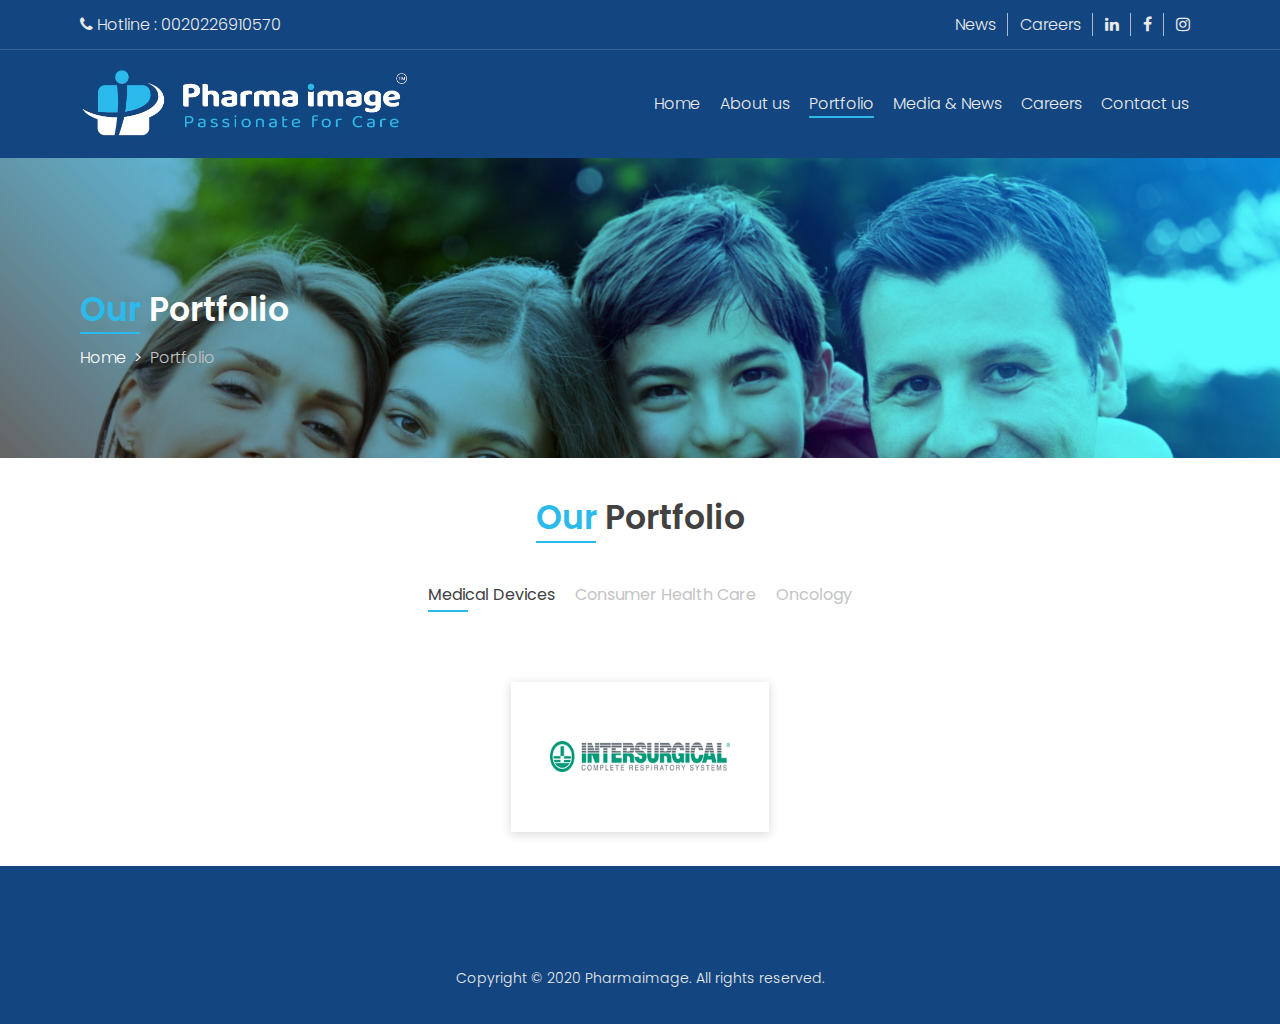
<file: portfolio.html>
<!DOCTYPE html>
<html lang="en">

<head>
    <meta charset="UTF-8">
    <meta name="viewport" content="width=device-width, initial-scale=1.0">
    <title>Pharma Image</title>
    <link href="https://fonts.googleapis.com/css2?family=Poppins:wght@100;200;300;400;500;600;700;800;900&display=swap" rel="stylesheet">
    <link href="https://fonts.googleapis.com/icon?family=Material+Icons" rel="stylesheet">
    <link href="./assets/css/bootstrap.min.css" rel="stylesheet">
    <link href="./assets/css/owl.carousel.min.css" rel="stylesheet">
    <link href="./assets/css/owl.theme.default.min.css" rel="stylesheet">
    <link href="./assets/css/font-awesome.min.css" rel="stylesheet">
    <link href="./assets/css/animate.css" rel="stylesheet">
    <link href="./assets/css/custom.css" rel="stylesheet">
</head>

<body>
    <div class="Pharma_wrapper">
        <!-- Strat Top Header ------------------------------->
        <div class="Pharma_Top_Header">
            <div class="container-fluid Pharma_Custon_Container">
                <div class="row">
                    <div class="col-xl-6 col-lg-6 col-md-6 col-6">
                        <!-- Start Hotline Code ------------------>
                        <div class="Pharma_Hotline_With_Icon Pharma_Text">
                            <h6> <i class="fa fa-phone"></i> <span class="small-hidden">Hotline</span> : <span> 0020226910570 </span></h6>
                        </div>
                    </div>
                    <div class="col-xl-6 col-lg-6 col-md-6 col-6">
                        <!-- Start Quick Links And media Code ------------------>
                        <div class="Pharma_Text Quick_Links">
                            <ul>
                                <li class="hidden"><a href="news.html"> News </a></li>
                                <li class="hidden"><a href="careers.html"> Careers </a></li>
                                <li>
                                    <a target="_blank" href="https://www.linkedin.com/company/pharma-image"> <i class="fa fab fa-linkedin"></i> </a>
                                </li>
                                <li>
                                    <a target="_blank" href="https://www.facebook.com/Pharma-Image-1161669703869302/"> <i class="fa fab fa-facebook"></i> </a>
                                </li>
                                <li>
                                    <a target="_blank" href="https://instagram.com/pharmaimage?igshid=zlwtjfjl67d5"> <i class="fa fab fa-instagram"></i> </a>
                                </li>
                            </ul>
                        </div>
                    </div>
                </div>
            </div>
        </div>
        <!-- Strat Main Header ------------------------------->
        <nav class="navbar navbar-expand-lg Pharma_Navbar navbar-blue bg-blue">
            <div class="container-fluid Pharma_Custon_Container">
                <a class="navbar-brand" href="index.html">
                    <img src="assets/image/logo-light.png" alt="Pharma Image">
                </a>
                <button class="navbar-toggler" type="button" data-toggle="collapse" data-target="#navbarSupportedContent" aria-controls="navbarSupportedContent" aria-expanded="false" aria-label="Toggle navigation">
              <span class="navbar-toggler-icon"></span>
            </button>

                <div class="collapse navbar-collapse" id="navbarSupportedContent">
                    <ul class="navbar-nav ml-auto">
                        <li class="nav-item">
                            <a class="nav-link" href="index.html">Home <span class="sr-only">(current)</span></a>
                        </li>
                        <li class="nav-item">
                            <a class="nav-link" href="aboutus.html">About us</a>
                        </li>
                        <li class="nav-item active">
                            <a class="nav-link" href="portfolio.html">Portfolio</a>
                        </li>
                        <li class="nav-item">
                            <a class="nav-link" href="news.html">Media & News</a>
                        </li>
                        <li class="nav-item">
                            <a class="nav-link" href="careers.html">Careers</a>
                        </li>
                        <li class="nav-item">
                            <a class="nav-link" href="contactus.html">Contact us</a>
                        </li>

                    </ul>
                </div>
            </div>
        </nav>
        <!-- Strat Main banner Header ------------------------------->
        <div class="banner">
            <div class="banner-image banner-iamge-blend">
                <div class="container-fluid Pharma_Custon_Container">
                    <div class="banner-title text-left">
                        <div class="Pharma_title mb-0"> <span>Our</span> Portfolio</div>
                    </div>
                    <nav aria-label="breadcrumb">
                        <ol class="breadcrumb no-bg pl-0">
                            <li class="breadcrumb-item"><a href="#">Home</a></li>
                            <li class="breadcrumb-item active" aria-current="page">Portfolio</li>
                        </ol>
                    </nav>
                </div>
            </div>
        </div>
        <!-- Strat Section Portfolio ------------------------------->
        <div class="portfolio">
            <div class="Pharma_portfolio text-center no-bg">
                <div class="container-fluid Pharma_Custon_Container">
                    <div class="Pharma_title wow fadeInUp"> <span>Our</span> Portfolio </div>
                    <ul class="nav nav-pills mb-0" id="pills-tab" role="tablist">
                        <li class="nav-item" role="presentation">
                            <a class="nav-link active" id="pills-home-tab" data-toggle="pill" href="#pills-1" role="tab" aria-controls="pills-home" aria-selected="true">Medical Devices</a>
                        </li>
                        <li class="nav-item" role="presentation">
                            <a class="nav-link" id="pills-profile-tab" data-toggle="pill" href="#pills-2" role="tab" aria-controls="pills-profile" aria-selected="false">Consumer Health Care</a>
                        </li>
                        <li class="nav-item" role="presentation">
                            <a class="nav-link" id="pills-contact-tab" data-toggle="pill" href="#pills-3" role="tab" aria-controls="pills-contact" aria-selected="false">Oncology</a>
                        </li>
                    </ul>
                </div>
            </div>
            <div class="container-fluid Pharma_Custon_Container">
                <div class="tab-content wow fadeInUp" id="pills-tabContent">
                    <div class="tab-pane fade show active" id="pills-1" role="tabpanel" aria-labelledby="pills-home-tab">
                        <div class="row justify-content-center">
                            <div class="col-xl-3 col-lg-6 col-md-4 col-12">
                                <a target="blank" href="https://www.intersurgical.com/">
                                    <div class="boxs">
                                        <img src="assets/image/1.png" alt="">
                                    </div>
                                </a>
                            </div>
                        </div>
                    </div>
                    <div class="tab-pane fade" id="pills-2" role="tabpanel" aria-labelledby="pills-profile-tab">
                        <div class="row justify-content-center">
                            <div class="col-xl-3 col-lg-6 col-md-4 col-12">
                                <a target="blank" href="#">
                                    <div class="boxs">
                                        <img src="assets/image/2.png" alt="">
                                    </div>
                                </a>
                            </div>
                            <div class="col-xl-3 col-lg-6 col-md-4 col-12">
                                <a target="blank" href="#">
                                    <div class="boxs">
                                        <img src="assets/image/3.png" alt="">
                                    </div>
                                </a>
                            </div>
                            <div class="col-xl-3 col-lg-6 col-md-4 col-12">
                                <a target="blank" href="#">
                                    <div class="boxs">
                                        <img class="last-img" src="assets/image/4.png" alt="">
                                    </div>
                                </a>
                            </div>
                        </div>
                    </div>
                    <div class="tab-pane fade" id="pills-3" role="tabpanel" aria-labelledby="pills-contact-tab">
                        <div class="mb-5">
                            <div class="comming-soon">
                                <h1>coming soon<span class="dot">.</span>
                            </div>
                        </div>
                    </div>
                </div>
            </div>
        </div>
        <!-- Strat Footer ------------------------------->
        <section class="footer">
            <div class="container-fluid Pharma_Custon_Container">
                <div class="main-nav-footer d-flex">
                    <ul class="list-unstyled nav wow fadeInUp">
                        <li class="logo-footer">
                            <a href="#"> <img src="assets/image/logo-light.png"> </a>
                        </li>
                        <li><a href="#"> Terms of website use </a></li>
                        <li><a href="#">  Privacy policy </a></li>
                        <li><a href="#">  Cookie policy </a></li>
                    </ul>
                    <ul class="list-unstyled nav wow fadeInUp">
                        <li><a href="#"> Sitemap </a></li>
                        <li><a href="#">  Contact us </a></li>
                    </ul>
                </div>
                <div class="copyright text-center"> Copyright © 2020 Pharmaimage. All rights reserved. </div>
            </div>
        </section>
        <script src="./assets/js/jquery-3.2.0.min.js"></script>
        <script src="./assets/js/popper.min.js"></script>
        <script src="./assets/js/bootstrap.min.js"></script>
        <script src="./assets/js/jquery-easing.min.js"></script>
        <script src="./assets/js/js-delever.js"></script>
        <script src="./assets/js/owl.carousel.min.js"></script>
        <script src="./assets/js/wow.min.js"></script>
        <script src="./assets/js/custom.js"></script>
</body>

</html>
</file>
<file: assets/css/custom.css>
/* Start Root Color For Website ************************/

:root {
    --main-bg-color: #134680;
    --background-gray-light: #F1F1F1;
    --backgrounf-gray-dark: #414141;
    --color-white: #ffffff;
    --color-blue: #2BBAEC;
    --color-gray-light: #EBEBEB;
    --color-gray-dark: #414141;
    --color-dark: #C4C4C4;
}


/* End Root Color For Website ************************/


/* Start Gloable Code Css *******************************/

ul {
    padding: 0;
    margin: 0;
    list-style: none;
}

.close {
    display: none;
}

a:hover {
    text-decoration: none;
}

.logo-mobile {
    display: none;
}

.btn:focus,
button:focus {
    outline: 0 !important;
    box-shadow: none !important;
}

* {
    box-sizing: border-box;
}

h1,
h2,
h3,
h4,
h5,
h6 {
    margin-bottom: 0;
}

html,
body {
    font-family: 'Poppins', sans-serif;
    margin: 0;
    padding: 0;
    height: 100%;
    font-weight: 300;
    color: var(--color-gray-dark);
}

.no-bg {
    background: none !important;
}

.form-control:focus {
    box-shadow: none !important;
    outline: none;
}

.form-control {
    border: 1px solid var(--color-blue);
}

.btn-send {
    background: var(--color-blue);
    color: var(--color-white);
    padding: 8px 60px;
    border-radius: 25px;
    -webkit-border-radius: 25px;
    -moz-border-radius: 25px;
    -ms-border-radius: 25px;
    -o-border-radius: 25px;
}

.Pharma_wrapper {
    position: relative;
}

.Pharma_Custon_Container {
    padding: 0 80px;
}

section {
    padding: 35px 0;
}

.Pharma_title {
    font-size: 33px;
    font-weight: 600;
    position: relative;
    margin-bottom: 20px;
    display: inline-block;
}

.Pharma_title::after {
    position: absolute;
    content: "";
    background: var(--color-blue);
    height: 2px;
    width: 60px;
    left: 0;
    bottom: 0;
}

.Pharma_title span {
    color: var(--color-blue);
}


/* End Gloable Code Css *******************************/


/* Start Top Header Css **********************/

.Pharma_Top_Header {
    background: var(--main-bg-color);
    height: 50px;
    color: var(--color-gray-light);
    border-bottom: 1px solid rgb(235 235 235 / 17%);
}

.Pharma_Top_Header .Pharma_Text h6 {
    line-height: 50px;
    font-size: 16px;
    font-weight: 300;
}

.Quick_Links {
    line-height: 50px;
    text-align: right;
}

.Quick_Links ul li {
    display: inline-block;
    margin: 0;
    position: relative;
}

.Quick_Links ul li:after {
    position: absolute;
    content: "";
    background: rgb(235 235 235 / 70%);
    width: 1px;
    height: 46%;
    left: -3px;
    top: 13px;
}

.Quick_Links ul li:first-child:after {
    width: 0;
}

.Quick_Links ul li a {
    color: var(--color-gray-light);
    font-size: 16px;
    padding: 0 10px;
    transition: 0.3s;
}

.Quick_Links ul li a:hover {
    color: var(--color-white);
}


/* End Top Header Css **********************/


/* Start Header Css **********************/

.Pharma_Navbar.bg-blue {
    background: var(--main-bg-color);
    min-height: 108px;
}

.Pharma_Navbar .navbar-collapse {
    margin-right: -15px;
}

.Pharma_Navbar .navbar-brand {
    margin-left: -15px;
}

.Pharma_Navbar .navbar-brand img {
    width: 328px;
}

.Pharma_Navbar .navbar-nav .nav-item {
    position: relative;
    margin-right: .6rem;
    margin-left: .6rem;
}

.Pharma_Navbar .navbar-nav .nav-item::after {
    position: absolute;
    content: "";
    bottom: -2px;
    left: 0;
    background: var(--color-blue);
    height: 2px;
    width: 0;
    transition: 0.3s;
}

.Pharma_Navbar .navbar-nav .nav-item.active::after {
    width: 100%;
}

.Pharma_Navbar .navbar-nav .nav-item:hover::after {
    width: 100%;
}

.Pharma_Navbar .navbar-nav .nav-item .nav-link {
    color: var(--color-gray-light);
    padding: 0;
    transition: 0.3s;
}

.Pharma_Navbar .navbar-nav .nav-item .nav-link:hover {
    color: var(--color-white);
}


/* End Header Css **********************/


/* Strat Slider Header Css **********************/

.Pharma_Slider {
    position: relative;
}

.Pharma_Slider .Pharma_Content_slider {
    background: linear-gradient(to left top, #0289B8, #3D3D3D);
    height: 600px;
    position: relative;
}

.Pharma_Slider .Pharma_Content_slider img {
    height: 100%;
    width: 100%;
    object-fit: cover;
    background-blend-mode: overlay;
}

.Pharma_Slider .Pharma_Content_slider .Info_Text {
    position: absolute;
    top: 50%;
    z-index: 999;
    left: 50%;
    color: var(--color-white);
    transform: translate(-50%, -50%);
    font-size: 30px;
    font-weight: 600;
    text-align: center;
    width: 50%;
    text-transform: capitalize;
    -webkit-transform: translate(-50%, -50%);
    -moz-transform: translate(-50%, -50%);
    -ms-transform: translate(-50%, -50%);
    -o-transform: translate(-50%, -50%);
}

.Pharma_Slider .Pharma_Content_slider .scroll {
    position: absolute;
    top: 80%;
    z-index: 999;
    left: 50%;
    color: var(--color-white);
    width: 30px;
    height: 50px;
    border-radius: 25px;
    transform: translate(-50%, -50%);
    text-align: center;
    border: 1px solid var(--color-white);
    transition: all 0.3s ease-in-out;
    -webkit-transition: all 0.3s ease-in-out;
    -moz-transition: all 0.3s ease-in-out;
    -ms-transition: all 0.3s ease-in-out;
    -o-transition: all 0.3s ease-in-out;
}

.Pharma_Slider .Pharma_Content_slider .scroll a {
    color: var(--color-white);
    font-size: 18px;
    position: relative;
    animation: down 2s linear infinite;
}

@keyframes down {
    0% {
        opacity: 0;
        top: 0px;
    }
    50% {
        opacity: 0.5;
        top: 20px;
    }
    100% {
        opacity: 0;
        top: 20px;
    }
}

.Pharma_Slider .owl-theme .owl-nav {
    position: absolute;
    bottom: 80px;
    right: 25px;
    transform: rotate(90deg);
}

.Pharma_Slider .owl-theme .owl-nav [class*=owl-] {
    color: var(--color-blue);
    font-size: 14px;
    margin: 0 5px;
    background: var(--color-white);
    display: inline-block;
    cursor: pointer;
    border-radius: 3px;
    width: 50px;
    height: 50px;
    line-height: 50px;
    text-align: center;
    transition: 0.3s;
}

.Pharma_Slider .owl-theme .owl-nav [class*=owl-]:hover {
    background: var(--main-bg-color);
    color: var(--color-white);
}

.Pharma_Slider .owl-theme .owl-nav [class*=owl-] i {
    font-size: 25px;
}


/* End Slider Header Css **********************/


/* Start About Css **********************/

.Pharma_About {
    background: var(--backgrounf-gray-dark);
    height: 100%;
    padding: 20px;
    color: var(--color-white);
}

.Pharma_About .Pharma_about_text p {
    color: var(--color-gray-light);
    font-size: 15px;
    display: flex;
}

.Pharma_About .Pharma_about_text p i {
    margin-right: 10px;
    position: relative;
    top: 3px;
}

.Pharma_About .Pharma_about_text p:last-child {
    margin-bottom: 0;
}


/* End About Css **********************/


/* Start Portfolio Css ***********************/

.portfolio .Pharma_portfolio {
    background: var(--background-gray-light);
    padding: 35px 0;
}

.portfolio .Pharma_portfolio .nav {
    justify-content: center;
    margin-top: 20px;
}

.portfolio .Pharma_portfolio .nav-pills .nav-link {
    font-weight: 400;
    color: var(--color-dark);
    position: relative;
    padding: 0 0 5px 0;
    margin: 0 10px;
}

.portfolio .Pharma_portfolio .nav-pills .nav-link::after {
    position: absolute;
    content: "";
    background: var(--color-blue);
    height: 2px;
    width: 0;
    left: 0;
    bottom: 0;
    transition: 0.3s;
}

.portfolio .Pharma_portfolio .nav-pills .nav-link.active::after,
.portfolio .Pharma_portfolio .nav-pills .nav-link:hover::after {
    width: 40px;
    color: var(--color-gray-dark);
}

.portfolio .Pharma_portfolio .nav-pills .nav-link.active,
.portfolio .Pharma_portfolio .nav-pills .show>.nav-link {
    color: var(--color-gray-dark);
    background: none;
}

.portfolio .tab-content {
    margin-top: 35px;
}

.portfolio .tab-content .boxs {
    background: var(--color-white);
    box-shadow: 0 2px 10px rgba(0, 0, 0, 0.16);
    min-height: 150px;
    display: flex;
    justify-content: center;
    margin-bottom: 35px;
}

.portfolio .tab-content .boxs img {
    object-fit: contain;
    width: 180px;
}

.portfolio .tab-content .boxs img.last-img {
    width: 100px !important;
}


/* End Portfolio Css ***********************/


/* Start Value Css ***********************/

.value {
    background: url(../image/our-value.png) no-repeat center center / cover;
}

.value .Pharma_title {
    color: var(--color-white);
}

.value .box-value {
    background: rgb(255 255 255 / 0.8);
    min-height: 190px;
    margin-top: 20px;
    text-align: center;
    display: flex;
    flex-direction: column;
    justify-content: center;
}

.value .box-value .icon-value {}

.value .box-value .icon-value .icon {
    color: var(--color-blue);
    font-size: 95px;
}

.value .box-value .text-value {
    font-weight: 500;
    font-size: 18px;
    color: var(--color-gray-dark);
}


/* End Value Css ***********************/


/* Start Footer Css ***********************/

.footer {
    background: var(--main-bg-color);
    min-height: 147px;
    margin-top: -1px;
}

.footer .main-nav-footer {
    justify-content: space-between;
}

.footer .nav {}

.footer .nav li {
    padding: 0 8px;
    display: flex;
    align-items: center;
}

.footer .nav li img {
    width: 328px;
}

.footer .nav li.logo-footer {
    margin-right: 20px;
}

.footer .nav li a {
    color: var(--color-gray-light);
    font-weight: 300;
    font-size: 16px;
    transition: all 0.3s ease-in-out;
    -webkit-transition: all 0.3s ease-in-out;
    -moz-transition: all 0.3s ease-in-out;
    -ms-transition: all 0.3s ease-in-out;
    -o-transition: all 0.3s ease-in-out;
}

.footer .nav li a:hover {
    color: var(--color-white);
}

.footer .copyright {
    color: var(--color-gray-light);
    font-size: 14px;
    font-weight: 300;
}


/* End Footer Css ***********************/


/* Start About us --------------------------*/

.banner {
    height: 300px;
}

.banner-image {
    background: url(../image/Family-Hispanic.png), linear-gradient(45deg, #333, #2BBAEC);
    background-size: 100%;
    height: 100%;
    background-blend-mode: overlay;
    display: flex;
    align-items: center;
}

.banner .banner-title {
    margin-top: 6%;
}

.banner-image .Pharma_title {
    color: var(--color-white);
}

.banner .breadcrumb .breadcrumb-item a {
    color: var(--color-white);
}

.banner .breadcrumb-item+.breadcrumb-item::before {
    display: inline-block;
    padding-right: .5rem;
    padding-left: .5rem;
    color: var(--color-white);
    content: ">";
}

.banner .breadcrumb-item.active {
    color: var(--color-dark);
}

.vision-mission .block {
    text-align: center;
}

.vision-mission .block .block-icon span {
    font-size: 80px;
    color: var(--color-blue);
}

.vision-mission .block .block-title {
    font-size: 22px;
    font-weight: 500;
    color: var(--color-gray-dark);
}

.vision-mission .block .block-text {
    font-size: 22px;
    font-weight: 200;
    color: var(--color-gray-dark);
    width: 90%;
    margin: 20px auto 0 auto;
}


/* Start Media and news --------------------*/

.comming-soon h1 {
    font-size: 50px;
    font-family: 'Poppins', sans-serif;
    margin-bottom: 0;
    line-height: 1;
    font-weight: 700;
    text-align: center;
}

.dot {
    color: #4FEBFE;
}


/* Start Careers --------------------*/

.careers .form {
    margin-top: 35px;
}

.form .Pharma_title {
    font-size: 22px;
}

.file-upload-wrapper {
    position: relative;
    width: 100%;
    height: 38px;
    border: 1px solid var(--color-blue);
    border-radius: 5px;
    -webkit-border-radius: 5px;
    -moz-border-radius: 5px;
    -ms-border-radius: 5px;
    -o-border-radius: 5px;
}

.careers .file-upload-wrapper:after {
    content: attr(data-text);
    font-size: 15px;
    position: absolute;
    top: 0;
    left: 85px;
    padding: 0 15px;
    display: block;
    width: auto;
    pointer-events: none;
    z-index: 20;
    line-height: 35px;
    color: var(--color-dark);
    font-weight: 300;
}

.careers .file-upload-wrapper:before {
    content: 'Upload';
    position: absolute;
    top: 0;
    left: 0;
    display: inline-block;
    height: 36px;
    background: var(--color-blue);
    color: var(--color-white);
    font-weight: 400;
    z-index: 25;
    font-size: 16px;
    line-height: 36px;
    padding: 0 15px;
    pointer-events: none;
    border-top-left-radius: 4px;
    border-bottom-left-radius: 4px;
}

.careers .file-upload-wrapper:hover:before {
    background: var(--color-blue);
}

.careers .file-upload-wrapper input {
    opacity: 0;
    position: absolute;
    top: 0;
    right: 0;
    bottom: 0;
    left: 0;
    z-index: 99;
    height: 40px;
    margin: 0;
    padding: 0;
    display: block;
    cursor: pointer;
    width: 100%;
}


/* Start Contact us ---------------*/

.contact .contact-info {
    margin-top: 35px;
}

.contact-info ul {}

.contact-info ul li {
    margin-bottom: 10px;
    width: 70%;
    display: flex;
    align-items: center;
}

.contact-info ul li i {
    margin-right: 10px;
    text-align: center;
    width: 40px;
    height: 40px;
    background: #f8f9fa;
    line-height: 40px;
    border-radius: 25px;
    display: inline-table;
    font-size: 18px;
}


/* Start News ---------------------------*/

.pharma-news {
    height: 250px;
    position: relative;
    margin-top: 30px;
}

.pharma-news img {
    object-fit: cover;
    height: 100%;
}

.pharma-news .news-info-content {
    position: absolute;
    content: "";
    background: linear-gradient(rgb(0 0 0 / 0%), rgba(65, 46, 46, 0.70));
    bottom: 0;
    left: 0;
    width: 100%;
    height: 100%;
    display: flex;
    align-items: flex-end;
    color: var(--color-white);
    padding: 0 15px;
}

.pharma-news .news-info-content p {
    position: relative;
    margin: 15px 0;
    padding: 0 0 0 10px;
    color: var(--color-white);
}

.pharma-news .news-info-content p::after {
    position: absolute;
    content: "";
    background: var(--color-blue);
    width: 3px;
    height: 0%;
    left: 0;
    bottom: 0;
    transition: all 0.3s;
    -webkit-transition: all 0.3s;
    -moz-transition: all 0.3s;
    -ms-transition: all 0.3s;
    -o-transition: all 0.3s;
}

.pharma-news .news-info-content:hover p::after {
    height: 100%;
}


/* Start Responsive Css ---------------------*/
@media (min-width: 1367px) {
    .Pharma_About .Pharma_about_text p {
        font-size: 17px;
        line-height: 30px;
    }
}

@media (max-width: 990px) {
    .Pharma_title {
        font-size: 30px;
    }
    .navbar-blue .navbar-toggler-icon {
        background: #fff;
        height: 1px;
        position: relative;
        border-radius: 5px;
    }
    .navbar-blue .navbar-toggler-icon:after {
        content: "";
        position: absolute;
        top: 10px;
        width: 100%;
        background: white;
        height: 1px;
        left: 0;
        border-radius: 5px;
    }
    .navbar-blue .navbar-toggler-icon:before {
        content: "";
        position: absolute;
        top: -10px;
        width: 100%;
        background: white;
        height: 1px;
        left: 0;
        border-radius: 5px;
    }
    .navbar-collapse {
        display: block;
        position: fixed !important;
        min-width: 300px;
        top: 0;
        right: -300px;
        height: 100%;
        overflow-y: auto;
        z-index: 500;
        padding: 20px 30px;
        color: var(--color-gray-light);
        background: rgb(19 70 128 / 93%);
        /* -webkit-box-shadow: 0 1px 10px 0 rgba(150, 150, 150, 0.2);
        -o-box-shadow: 0 1px 10px 0 rgba(150, 150, 150, 0.2);
        -moz-box-shadow: 0 1px 10px 0 rgba(150, 150, 150, 0.2);
        box-shadow: 0 1px 10px 0 rgba(150, 150, 150, 0.2); */
        border-left: 1px solid #386293;
        transition: 0.4s;
        -webkit-transition: 0.4s;
        -moz-transition: 0.4s;
        -ms-transition: 0.4s;
        -o-transition: 0.4s;
    }
    .navbar-collapse.show {
        right: 0;
    }
    .navbar-collapse .navbar-nav {
        margin: 65px 0 0 0;
    }
    .close {
        display: block;
        font-size: 30px;
        font-weight: 400;
        color: var(--main-bg-color);
        opacity: 0.8;
        margin: 8px 10px;
        background: var(--color-white) !important;
        width: 30px;
        height: 30px;
        line-height: 32px;
        opacity: 1;
        border-radius: 25px;
        -webkit-border-radius: 25px;
        -moz-border-radius: 25px;
        -ms-border-radius: 25px;
        -o-border-radius: 25px;
    }
    .Pharma_Custon_Container {
        padding: 0 40px;
    }
    .Pharma_Navbar .navbar-brand {
        margin-left: 15px;
    }
    .navbar-toggler {
        margin-right: 15px
    }
    .Pharma_Navbar .navbar-brand img {
        width: 288px;
    }
    .Pharma_Top_Header .Pharma_Text h6 {
        font-size: 15px;
    }
    .Quick_Links ul li a {
        font-size: 15px;
    }
    .Pharma_Navbar .navbar-nav .nav-item {
        line-height: 30px;
    }
    .Pharma_Navbar .navbar-nav .nav-item::after {
        width: 0;
    }
    .Pharma_Navbar .navbar-nav .nav-item.active::after {
        width: 0;
    }
    .Pharma_Navbar .navbar-nav .nav-item:hover::after {
        width: 0;
    }
    .Pharma_Navbar .navbar-nav .nav-item .nav-link {
        margin-bottom: 8px;
        font-weight: 200;
    }
    .Pharma_Slider .Pharma_Content_slider .Info_Text {
        font-size: 25px;
    }
    .Pharma_Slider .owl-theme .owl-nav [class*=owl-] {
        width: 45px;
        height: 45px;
        line-height: 45px;
    }
    /* Start About ---------------------*/
    .aboutus img {
        object-fit: cover;
        height: 100%;
    }
    .vision-mission .block .block-text {
        font-size: 17px;
    }
    /* Start Value ---------------------*/
    .value .box-value {
        padding: 0 15px;
    }
    .value .box-value .icon-value .icon {
        font-size: 70px;
    }
    .value .box-value .text-value {
        font-size: 16px;
    }
    /* Start Footer ---------------------*/
    .footer .nav li img {
        width: 288px;
    }
    .footer .nav li a {
        font-size: 14px;
    }
    .footer .copyright {
        font-size: 12px;
    }
}

@media (max-width: 768px) {
    .Pharma_Top_Header .Pharma_Text h6 {
        font-size: 14px;
    }
    .Quick_Links ul li a {
        font-size: 14px;
    }
    .Pharma_Navbar .navbar-brand img {
        width: 260px;
    }
    .Pharma_Slider .Pharma_Content_slider {
        height: 500px;
    }
    .Pharma_Slider .Pharma_Content_slider .Info_Text {
        width: 79%;
    }
    /* Start Footer ---------------------*/
    .d-flex {
        display: block !important;
    }
    .footer .nav li img {
        width: 260px;
    }
    .footer .nav li a {
        font-size: 12px;
    }
    .footer .copyright {
        font-size: 12px;
    }
    .footer .nav li.logo-footer {
        width: 100%;
        margin-bottom: 20px;
    }
    .footer .nav li {
        display: inline-block
    }
    .footer .nav {
        margin: 0 auto 8px auto;
        width: 100%;
        display: block;
        text-align: center;
    }
}

@media (max-width: 610px) {
    .hidden {
        display: none !important;
    }
    .Quick_Links ul li:nth-of-type(3):after {
        width: 0;
    }
    .Pharma_Top_Header {
        height: 40px;
        display: flex;
        align-items: center;
    }
    .Pharma_Navbar .navbar-brand img {
        width: 215px;
    }
    .Pharma_Navbar.bg-blue {
        min-height: 80px;
    }
    .logo-mobile {
        display: block;
    }
    .Pharma_Slider .owl-theme .owl-nav {
        right: 0;
    }
    .Pharma_Slider .owl-theme .owl-nav [class*=owl-] {
        width: 40px;
        height: 40px;
        line-height: 40px;
    }
    .Pharma_Slider .Pharma_Content_slider .Info_Text {
        font-size: 22px;
    }
    .Pharma_Slider .Pharma_Content_slider .Info_Text {
        width: 85%;
    }
    .Pharma_title {
        font-size: 25px;
    }
    .Pharma_About .Pharma_about_text p {
        font-size: 14px;
    }
    .portfolio .Pharma_portfolio .nav-pills .nav-link {
        font-size: 14px;
    }
    .value .box-value .text-value {
        font-size: 14px;
    }
    .banner {
        height: 230px;
    }
    .banner-image {
        background: url(../image/Family-Hispanic.png), linear-gradient(45deg, #232323, #2BBAEC);
        background-size: 100%;
    }
    .banner .banner-title {
        margin-top: 25%;
    }
    .vision-mission .block {
        text-align: center;
        margin-bottom: 25px;
    }
    .vision-mission .block .block-text {
        font-size: 15px;
    }
    .offset-2 {
        margin-left: 0;
    }
}

@media (max-width: 480px) {
    .navbar-toggler {
        margin-right: 0;
    }
    .Pharma_Navbar .navbar-brand {
        margin-left: 0;
    }
    .Pharma_Custon_Container {
        padding: 0 22px;
    }
    .hidden {
        display: none !important;
    }
    .Quick_Links ul li:nth-of-type(3):after {
        width: 0;
    }
    .Pharma_Top_Header {
        height: 40px;
        display: flex;
        align-items: center;
    }
    .Pharma_Navbar .navbar-brand img {
        width: 200px;
    }
    .Pharma_Navbar.bg-blue {
        min-height: 80px;
    }
    .logo-mobile {
        display: block;
    }
    .Pharma_Slider .owl-theme .owl-nav {
        right: 0;
    }
    .Pharma_Slider .owl-theme .owl-nav [class*=owl-] {
        width: 40px;
        height: 40px;
        line-height: 40px;
    }
    .Pharma_Slider .Pharma_Content_slider .Info_Text {
        font-size: 22px;
    }
    .Pharma_Slider .Pharma_Content_slider .Info_Text {
        width: 85%;
    }
    .Pharma_title {
        font-size: 25px;
    }
    .Pharma_About .Pharma_about_text p {
        font-size: 14px;
    }
    .portfolio .Pharma_portfolio .nav-pills .nav-link {
        font-size: 13px;
    }
    .value .box-value .text-value {
        font-size: 14px;
    }
    .banner {
        height: 230px;
    }
    .banner-image {
        background: url(../image/Family-Hispanic.png), linear-gradient(45deg, #232323, #2BBAEC);
        background-size: 100%;
    }
    .banner .banner-title {
        margin-top: 25%;
    }
    .vision-mission .block {
        text-align: center;
        margin-bottom: 25px;
    }
    .vision-mission .block .block-text {
        font-size: 15px;
    }
    .offset-2 {
        margin-left: 0;
    }
    .Pharma_Top_Header .Pharma_Text h6 {
        font-size: 12px;
    }
    .footer .nav li img {
        width: 200px;
    }
    .contact .contact-info {
        margin-top: 20px;
    }
    .contact-info ul li {
        margin-bottom: 10px;
        width: 90%;
        display: flex;
        align-items: center;
    }
}

@media (max-width: 375px) {
    .navbar-toggler {
        margin-right: 0;
    }
    .Pharma_Navbar .navbar-brand {
        margin-left: 0;
    }
    .Pharma_Custon_Container {
        padding: 0 22px;
    }
    .small-hidden {
        display: none !important;
    }
    .Quick_Links ul li a {
        font-size: 13px;
    }
    .Quick_Links ul li:nth-of-type(3):after {
        width: 0;
    }
    .Pharma_Top_Header {
        height: 40px;
        display: flex;
        align-items: center;
    }
    .Pharma_Navbar .navbar-brand img {
        width: 180px;
    }
    .Pharma_Navbar.bg-blue {
        min-height: 80px;
    }
    .logo-mobile {
        display: block;
    }
    .Pharma_Slider .owl-theme .owl-nav {
        right: 0;
    }
    .Pharma_Slider .owl-theme .owl-nav [class*=owl-] {
        width: 40px;
        height: 40px;
        line-height: 40px;
    }
    .Pharma_Slider .Pharma_Content_slider .Info_Text {
        font-size: 22px;
    }
    .Pharma_Slider .Pharma_Content_slider .Info_Text {
        width: 85%;
    }
    .Pharma_title {
        font-size: 25px;
    }
    .Pharma_About .Pharma_about_text p {
        font-size: 14px;
    }
    .portfolio .Pharma_portfolio .nav-pills .nav-link {
        font-size: 13px;
        margin-bottom: 10px;
    }
    .value .box-value .text-value {
        font-size: 14px;
    }
    .banner {
        height: 230px;
    }
    .banner-image {
        background: url(../image/Family-Hispanic.png), linear-gradient(45deg, #232323, #2BBAEC);
        background-size: 100%;
    }
    .banner .banner-title {
        margin-top: 25%;
    }
    .vision-mission .block {
        text-align: center;
        margin-bottom: 25px;
    }
    .vision-mission .block .block-text {
        font-size: 15px;
    }
    .offset-2 {
        margin-left: 0;
    }
    .Pharma_Top_Header .Pharma_Text h6 {
        font-size: 13px;
    }
    .footer .nav li img {
        width: 180px;
    }
    .contact .contact-info {
        margin-top: 20px;
    }
    .contact-info ul li {
        margin-bottom: 10px;
        width: 90%;
        display: flex;
        align-items: center;
    }
}
</file>
